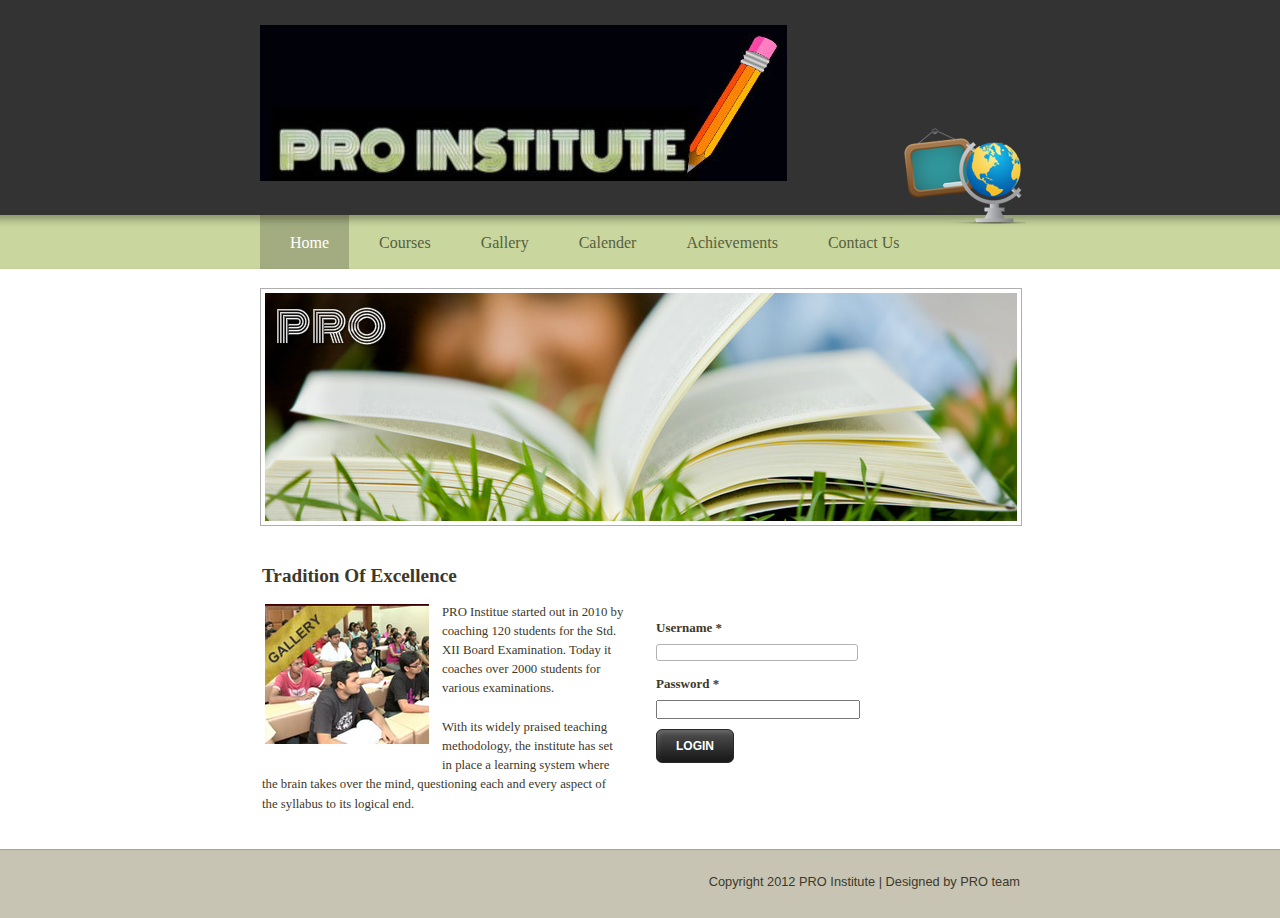
<file: PRO/index.html>
<!DOCTYPE html>
<html>
<head>
<title>PRO Institute - Home</title>

<meta http-equiv="Content-Type" content="text/html; charset=utf-8"/>

<link rel='stylesheet' type='text/css' href='http://cdn1.editmysite.com/editor/libraries/fancybox/fancybox.css?1349726287'></script>
<link rel='stylesheet' href='http://cdn1.editmysite.com/editor/images/common/common-v2.css?buildTime=1349726287' type='text/css' />
<link rel='stylesheet' type='text/css' href='files/main_style.css?1349729199' title='wsite-theme-css' />
<style type='text/css'>
#wsite-content div.paragraph, #wsite-content p, #wsite-content .product-block .product-title, #wsite-content .product-description, .blog-sidebar div.paragraph, .blog-sidebar p, .wsite-form-field label, .wsite-form-field label {}
#wsite-content h2, #wsite-content .product-long .product-title, #wsite-content .product-large .product-title, #wsite-content .product-small .product-title, .blog-sidebar h2 {}
#wsite-title{}
</style>
<style type='text/css'>
.wsite-header {
	background-image: url(uploads/1/3/9/3/13935928/header_images/1348942883.jpg) !important;
	background-position: 0 0 !important;
}
</style>
<script type='text/javascript'><!--
var STATIC_BASE = 'http://cdn1.editmysite.com/';
var STYLE_PREFIX = 'wsite';
//-->
</script>
<script type='text/javascript' src='https://ajax.googleapis.com/ajax/libs/jquery/1.7.2/jquery.min.js'></script>
<script type='text/javascript' src='http://cdn1.editmysite.com/editor/libraries/jquery_effects.js?1349726287'></script>
<script type='text/javascript' src='http://cdn1.editmysite.com/editor/libraries/fancybox/fancybox.min.js?1349726287'></script>
<script type='text/javascript' src='http://cdn1.editmysite.com/editor/images/common/utilities-jq.js?1349726287'></script>
<script type='text/javascript' src='http://cdn1.editmysite.com/editor/libraries/flyout_menus_jq.js?1349726287'></script>
<script type='text/javascript'><!--
var IS_ARCHIVE=1;
(function(jQuery){
function initFlyouts(){initPublishedFlyoutMenus([{"id":"756757160479977039","title":"Home","url":"index.html"},{"id":"104995124809686092","title":"Courses","url":"courses.html"},{"id":"830857762625900092","title":"Gallery","url":"gallery.html"},{"id":"606659361367116278","title":"Calender","url":"calender.html"},{"id":"830396505791146032","title":"Achievements","url":"achievements.html"},{"id":"191142817225846313","title":"Contact Us","url":"contact-us.html"}],'756757160479977039',"<li class='wsite-nav-more'><a href='#'>more...<\/a><\/li>",'active',false)}
if (jQuery) {
if (jQuery.browser.msie) window.onload = initFlyouts;
else jQuery(initFlyouts)
}else{
if (Prototype.Browser.IE) window.onload = initFlyouts;
else document.observe('dom:loaded', initFlyouts);
}
})(window._W && _W.jQuery)
//-->
</script>
</head>
<body class='wsite-theme-light tall-header-page wsite-page-index'>
<div id="header-wrapper">
	<div id="header-top">
		<div id="icon"></div>
		<table id="header">
			<tr>
				<td id="logo"><span class='wsite-logo'><a href=''><img src='uploads/1/3/9/3/13935928/logo.jpg' /></a></span></td>
				<td id="header-right">
					<table>
						<tr>
							<td class="phone-number"></td>
							<td class="social"></td>
						</tr>
					</table>
					<div class="search"></div>
				</td>
			</tr>
		</table>
	</div>
</div>
<div id="wrapper">
	<div id="content-wrapper">
		<div id="navigation">
			<ul><li id='active'><a href='index.html'>Home</a></li><li id='pg104995124809686092'><a href='courses.html'>Courses</a></li><li id='pg830857762625900092'><a href='gallery.html'>Gallery</a></li><li id='pg606659361367116278'><a href='calender.html'>Calender</a></li><li id='pg830396505791146032'><a href='achievements.html'>Achievements</a></li><li id='pg191142817225846313'><a href='contact-us.html'>Contact Us</a></li></ul>
		</div>
		<div class="clear"></div>
		<div id="banner">
			<div class="wsite-header"></div>
		</div>
		<div id="content">
			<div id='wsite-content' class='wsite-not-footer'>
<div><div class="wsite-multicol"><div class='wsite-multicol-table-wrap' style='margin:0 -15px'>
<table class='wsite-multicol-table'>
<tbody class='wsite-multicol-tbody'>
<tr class='wsite-multicol-tr'>
<td class='wsite-multicol-col' style='width:50%;padding:0 15px'>

<h2 style="text-align:left;">Tradition Of Excellence</h2>
<span class='imgPusher' style='float:left;height:0px'></span><span style='position:relative;float:left;z-index:10;;clear:left;margin-top:0px;*margin-top:0px'><a href='gallery.html'><img class="wsite-image galleryImageBorder" src="uploads/1/3/9/3/13935928/1792804.png?165" style="margin-top: 5px; margin-bottom: 10px; margin-left: 0px; margin-right: 10px; border-width:1px;padding:3px;" alt="Picture" /></a><div style="display: block; font-size: 90%; margin-top: -10px; margin-bottom: 10px; text-align: center;"></div></span>
<div class="paragraph" style="text-align:left;display:block;">PRO Institue started out in 2010 by coaching 120 students for the Std. XII Board Examination. Today it coaches over 2000 students for various examinations.&nbsp;<br /><br />With its widely praised teaching methodology, the institute has set in place a learning system where the brain takes over the mind, questioning each and every aspect of the syllabus to its logical end.<br /></div>
<hr style="clear:both;visibility:hidden;width:100%;"></hr>

</td>
<td class='wsite-multicol-col' style='width:50%;padding:0 15px'>

<div>
<form enctype="multipart/form-data" action="login.php" method="POST" id='123' >
<div><div class="wsite-form-field" style="margin:5px 0px 5px 0px;">
  <label class="wsite-form-label">Username <span class="form-required">*</span></label>
  <div class="wsite-form-input-container">
    <input class="wsite-form-input wsite-input" type="text" name="username" style="width:200px;" />
  </div>
  <div id="instructions-771454594432317429" class="wsite-form-instructions" style="display:none;"></div>
</div></div>

<div><div class="wsite-form-field" style="margin:0px 0px 5px 0px;">
  <label class="wsite-form-label" >Password <span class="form-required">*</span></label>
  <div class="wsite-form-input-container">
    <input class="textfield" type="password" name="password" style="width:200px;" />
  </div>
  <div id="instructions-875104842521451376" class="wsite-form-instructions" style="display:none;"></div>
</div></div>

<div style="text-align:left; margin-top:10px; margin-bottom:10px;">
  <input type="hidden" name="form_version" value="2" />
  <input type="hidden" name="wsite_approved" id="wsite-approved" value="approved" />
  <input type="hidden" name="ucfid" value="442456135643207371" />
  <input type='submit' style='position:absolute;top:0;left:-9999px;width:1px;height:1px' /><a class='wsite-button' onclick="document.getElementById('123').submit()"><span class='wsite-button-inner'>LOGIN</span></a>
</div>

</form>
</div>

</td>
</tr>
</tbody>
</table>
</div></div></div></div>

		</div>
	</div>
</div>
<div id="footer">
	<div id="footer-content"><div id="footer-content"> Copyright 2012 PRO Institute | Designed by PRO team </div></div>
</div>

</body>
</html>
</file>
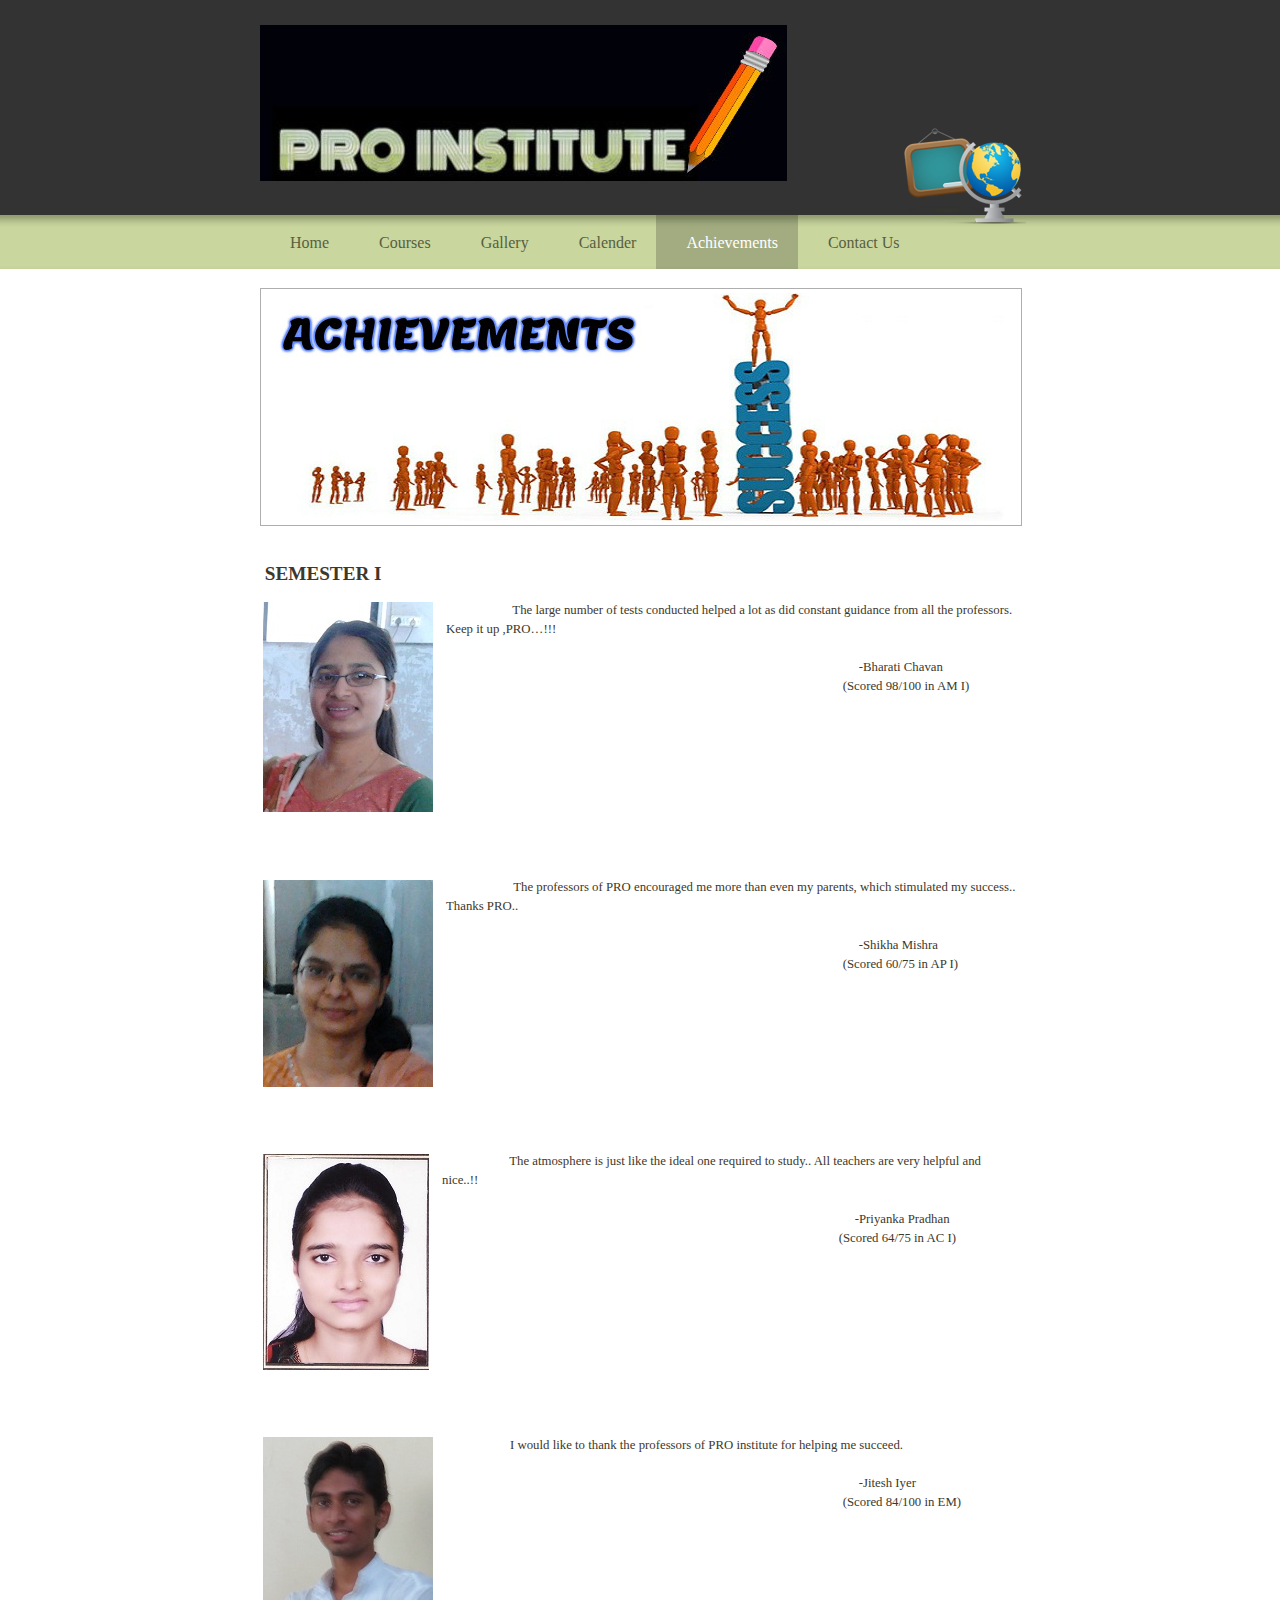
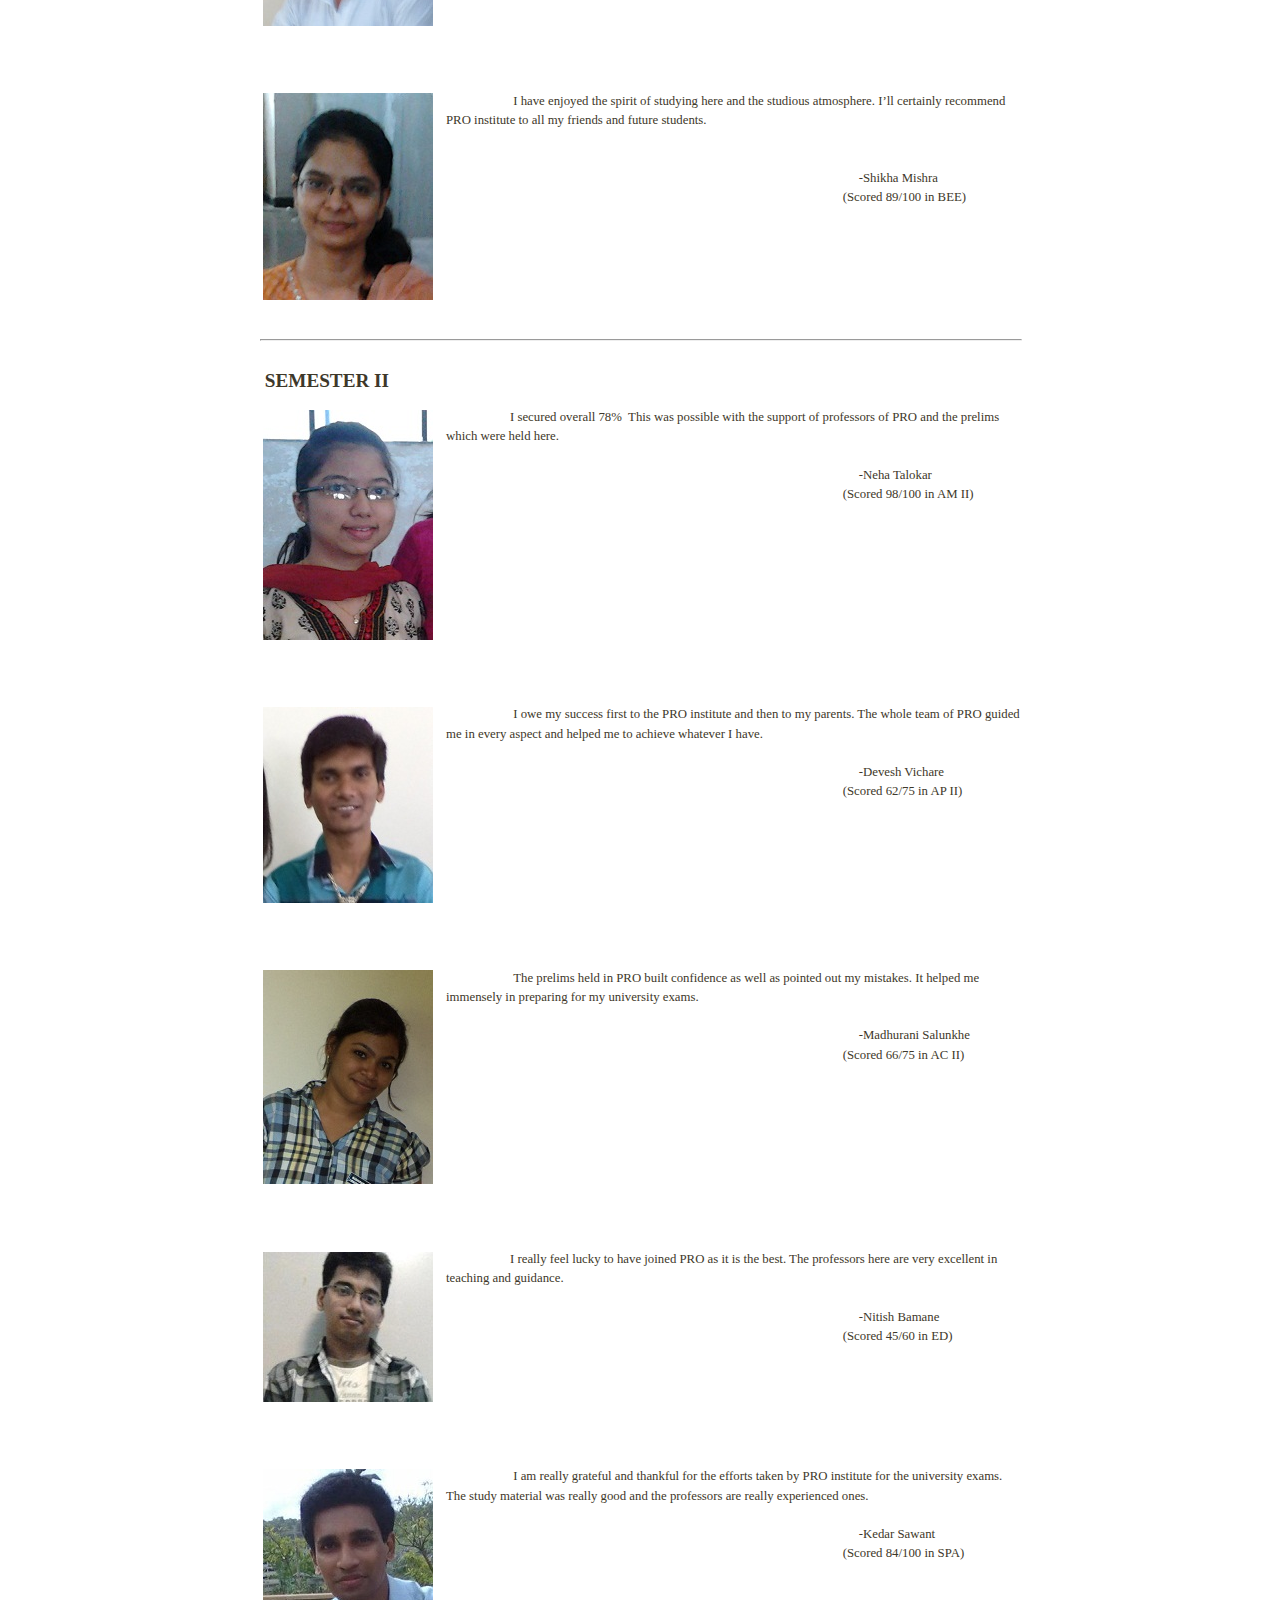
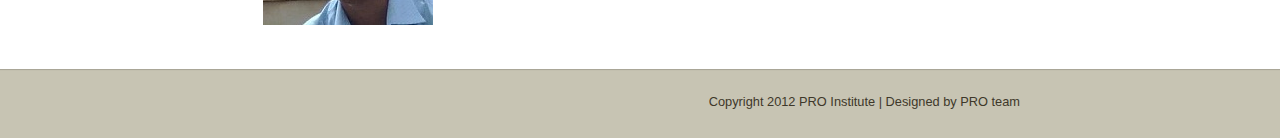
<file: PRO/achievements.html>
<!DOCTYPE html>
<html>
<head>
<title>Achievements - PRO Institute</title>

<meta http-equiv="Content-Type" content="text/html; charset=utf-8"/>

<link rel='stylesheet' type='text/css' href='http://cdn1.editmysite.com/editor/libraries/fancybox/fancybox.css?1349735617'></script>
<link rel='stylesheet' href='http://cdn1.editmysite.com/editor/images/common/common-v2.css?buildTime=1349735617' type='text/css' />
<link rel='stylesheet' type='text/css' href='files/main_style.css?1349893634' title='wsite-theme-css' />
<style type='text/css'>
#wsite-content div.paragraph, #wsite-content p, #wsite-content .product-block .product-title, #wsite-content .product-description, .blog-sidebar div.paragraph, .blog-sidebar p, .wsite-form-field label, .wsite-form-field label {}
#wsite-content h2, #wsite-content .product-long .product-title, #wsite-content .product-large .product-title, #wsite-content .product-small .product-title, .blog-sidebar h2 {}
#wsite-title{}
</style>
<style type='text/css'>
.wsite-header {
	background-image: url(uploads/1/3/9/3/13935928/header_images/1349506870.jpg) !important;
	background-position: 0 0 !important;
}
</style>
<script type='text/javascript'><!--
var STATIC_BASE = 'http://cdn1.editmysite.com/';
var STYLE_PREFIX = 'wsite';
//-->
</script>
<script type='text/javascript' src='https://ajax.googleapis.com/ajax/libs/jquery/1.7.2/jquery.min.js'></script>
<script type='text/javascript' src='http://cdn1.editmysite.com/editor/libraries/jquery_effects.js?1349735617'></script>
<script type='text/javascript' src='http://cdn1.editmysite.com/editor/libraries/fancybox/fancybox.min.js?1349735617'></script>
<script type='text/javascript' src='http://cdn1.editmysite.com/editor/images/common/utilities-jq.js?1349735617'></script>
<script type='text/javascript' src='http://cdn1.editmysite.com/editor/libraries/flyout_menus_jq.js?1349735617'></script>
<script type='text/javascript'><!--
var IS_ARCHIVE=1;
(function(jQuery){
function initFlyouts(){initPublishedFlyoutMenus([{"id":"756757160479977039","title":"Home","url":"index.html"},{"id":"104995124809686092","title":"Courses","url":"courses.html"},{"id":"830857762625900092","title":"Gallery","url":"gallery.html"},{"id":"606659361367116278","title":"Calender","url":"calender.html"},{"id":"830396505791146032","title":"Achievements","url":"achievements.html"},{"id":"191142817225846313","title":"Contact Us","url":"contact-us.html"}],'830396505791146032',"<li class='wsite-nav-more'><a href='#'>more...<\/a><\/li>",'active',false)}
if (jQuery) {
if (jQuery.browser.msie) window.onload = initFlyouts;
else jQuery(initFlyouts)
}else{
if (Prototype.Browser.IE) window.onload = initFlyouts;
else document.observe('dom:loaded', initFlyouts);
}
})(window._W && _W.jQuery)
//-->
</script>
</head>
<body class='wsite-theme-light tall-header-page wsite-page-achievements'>
<div id="header-wrapper">
	<div id="header-top">
		<div id="icon"></div>
		<table id="header">
			<tr>
				<td id="logo"><span class='wsite-logo'><a href=''><img src='uploads/1/3/9/3/13935928/logo.jpg' /></a></span></td>
				<td id="header-right">
					<table>
						<tr>
							<td class="phone-number"></td>
							<td class="social"></td>
						</tr>
					</table>
					<div class="search"></div>
				</td>
			</tr>
		</table>
	</div>
</div>
<div id="wrapper">
	<div id="content-wrapper">
		<div id="navigation">
			<ul><li id='pg756757160479977039'><a href='index.html'>Home</a></li><li id='pg104995124809686092'><a href='courses.html'>Courses</a></li><li id='pg830857762625900092'><a href='gallery.html'>Gallery</a></li><li id='pg606659361367116278'><a href='calender.html'>Calender</a></li><li id='active'><a href='achievements.html'>Achievements</a></li><li id='pg191142817225846313'><a href='contact-us.html'>Contact Us</a></li></ul>
		</div>
		<div class="clear"></div>
		<div id="banner">
			<div class="wsite-header"></div>
		</div>
		<div id="content">
			<div id='wsite-content' class='wsite-not-footer'>
<h2 style="text-align:left;">&nbsp;SEMESTER I</h2>
<span class='imgPusher' style='float:left;height:0px'></span><span style='position:relative;float:left;z-index:10;;clear:left;margin-top:0px;*margin-top:0px'><a><img class="wsite-image galleryImageBorder" src="uploads/1/3/9/3/13935928/bharti.jpg" style="margin-top: 5px; margin-bottom: 10px; margin-left: 0px; margin-right: 10px; border-width:1px;padding:3px;" alt="Picture" /></a><div style="display: block; font-size: 90%; margin-top: -10px; margin-bottom: 10px; text-align: center;"></div></span>
<div class="paragraph" style="text-align:left;display:block;">&nbsp; &nbsp; &nbsp; &nbsp; &nbsp; &nbsp; &nbsp; &nbsp; &nbsp; &nbsp; <span style="text-indent: -18pt; "><span style="font-size: 7pt; line-height: normal; font-family: 'Times New Roman'; ">&nbsp;</span></span><span style="text-indent: -18pt; ">The large number of tests
conducted helped a lot as did constant guidance from all the professors. Keep
it up ,PRO&hellip;!!!</span><br /><br />&nbsp; &nbsp; &nbsp; &nbsp; &nbsp; &nbsp; &nbsp; &nbsp; &nbsp; &nbsp; &nbsp; &nbsp; &nbsp; &nbsp; &nbsp; &nbsp; &nbsp; &nbsp; &nbsp; &nbsp; &nbsp; &nbsp; &nbsp; &nbsp; &nbsp; &nbsp; &nbsp; &nbsp; &nbsp; &nbsp; &nbsp; &nbsp; &nbsp; &nbsp; &nbsp; &nbsp; &nbsp; &nbsp; &nbsp; &nbsp; &nbsp; &nbsp; &nbsp; &nbsp; &nbsp; &nbsp; &nbsp; &nbsp; &nbsp; &nbsp; &nbsp; &nbsp; &nbsp; &nbsp; &nbsp; &nbsp; &nbsp; &nbsp; &nbsp; &nbsp; &nbsp; &nbsp; &nbsp; &nbsp; &nbsp;-Bharati Chavan<br />&nbsp; &nbsp; &nbsp; &nbsp; &nbsp; &nbsp; &nbsp; &nbsp; &nbsp; &nbsp; &nbsp; &nbsp; &nbsp; &nbsp; &nbsp; &nbsp; &nbsp; &nbsp; &nbsp; &nbsp; &nbsp; &nbsp; &nbsp; &nbsp; &nbsp; &nbsp; &nbsp; &nbsp; &nbsp; &nbsp; &nbsp; &nbsp; &nbsp; &nbsp; &nbsp; &nbsp; &nbsp; &nbsp; &nbsp; &nbsp; &nbsp; &nbsp; &nbsp; &nbsp; &nbsp; &nbsp; &nbsp; &nbsp; &nbsp; &nbsp; &nbsp; &nbsp; &nbsp; &nbsp; &nbsp; &nbsp; &nbsp; &nbsp; &nbsp; &nbsp; &nbsp; &nbsp; (Scored 98/100 in AM I)<br /><span></span><br /><span></span><br /><span></span></div>
<hr style="clear:both;visibility:hidden;width:100%;"></hr>

<h2 style="text-align:left;"><br></h2>
<span class='imgPusher' style='float:left;height:0px'></span><span style='position:relative;float:left;z-index:10;;clear:left;margin-top:0px;*margin-top:0px'><a><img class="wsite-image galleryImageBorder" src="uploads/1/3/9/3/13935928/shikha.jpg" style="margin-top: 5px; margin-bottom: 10px; margin-left: 0px; margin-right: 10px; border-width:1px;padding:3px;" alt="Picture" /></a><div style="display: block; font-size: 90%; margin-top: -10px; margin-bottom: 10px; text-align: center;"></div></span>
<div class="paragraph" style="text-align:left;display:block;">&nbsp; &nbsp; &nbsp; &nbsp; &nbsp; &nbsp; &nbsp; &nbsp; &nbsp; &nbsp; &nbsp;<span style="text-indent: -18pt; ">The professors of PRO
encouraged me more than even my parents, which stimulated my success.. Thanks
PRO..</span><br /><br /><span style=""></span>&nbsp; &nbsp; &nbsp; &nbsp; &nbsp; &nbsp; &nbsp; &nbsp; &nbsp; &nbsp; &nbsp; &nbsp; &nbsp; &nbsp; &nbsp; &nbsp; &nbsp; &nbsp; &nbsp; &nbsp; &nbsp; &nbsp; &nbsp; &nbsp; &nbsp; &nbsp; &nbsp; &nbsp; &nbsp; &nbsp; &nbsp; &nbsp; &nbsp; &nbsp; &nbsp; &nbsp; &nbsp; &nbsp; &nbsp; &nbsp; &nbsp; &nbsp; &nbsp; &nbsp; &nbsp; &nbsp; &nbsp; &nbsp; &nbsp; &nbsp; &nbsp; &nbsp; &nbsp; &nbsp; &nbsp; &nbsp; &nbsp; &nbsp; &nbsp; &nbsp; &nbsp; &nbsp; &nbsp; &nbsp; &nbsp;-Shikha Mishra<br />&nbsp; &nbsp; &nbsp; &nbsp; &nbsp; &nbsp; &nbsp; &nbsp; &nbsp; &nbsp; &nbsp; &nbsp; &nbsp; &nbsp; &nbsp; &nbsp; &nbsp; &nbsp; &nbsp; &nbsp; &nbsp; &nbsp; &nbsp; &nbsp; &nbsp; &nbsp; &nbsp; &nbsp; &nbsp; &nbsp; &nbsp; &nbsp; &nbsp; &nbsp; &nbsp; &nbsp; &nbsp; &nbsp; &nbsp; &nbsp; &nbsp; &nbsp; &nbsp; &nbsp; &nbsp; &nbsp; &nbsp; &nbsp; &nbsp; &nbsp; &nbsp; &nbsp; &nbsp; &nbsp; &nbsp; &nbsp; &nbsp; &nbsp; &nbsp; &nbsp; &nbsp; &nbsp; (Scored 60/75 in AP I)<br /></div>
<hr style="clear:both;visibility:hidden;width:100%;"></hr>

<h2 style="text-align:left;">&nbsp;</h2>
<span class='imgPusher' style='float:left;height:0px'></span><span style='position:relative;float:left;z-index:10;;clear:left;margin-top:0px;*margin-top:0px'><a><img class="wsite-image galleryImageBorder" src="uploads/1/3/9/3/13935928/priyanka.jpg" style="margin-top: 5px; margin-bottom: 10px; margin-left: 0px; margin-right: 10px; border-width:1px;padding:3px;" alt="Picture" /></a><div style="display: block; font-size: 90%; margin-top: -10px; margin-bottom: 10px; text-align: center;"></div></span>
<div class="paragraph" style="text-align:left;display:block;">&nbsp; &nbsp; &nbsp; &nbsp; &nbsp; &nbsp; &nbsp; &nbsp; &nbsp; &nbsp; &nbsp;The atmosphere
is just like the ideal one required to study.. All teachers are very helpful
and nice..!!<br /><span style=""></span><br />&nbsp; &nbsp; &nbsp; &nbsp; &nbsp; &nbsp; &nbsp; &nbsp; &nbsp; &nbsp; &nbsp; &nbsp; &nbsp; &nbsp; &nbsp; &nbsp; &nbsp; &nbsp; &nbsp; &nbsp; &nbsp; &nbsp; &nbsp; &nbsp; &nbsp; &nbsp; &nbsp; &nbsp; &nbsp; &nbsp; &nbsp; &nbsp; &nbsp; &nbsp; &nbsp; &nbsp; &nbsp; &nbsp; &nbsp; &nbsp; &nbsp; &nbsp; &nbsp; &nbsp; &nbsp; &nbsp; &nbsp; &nbsp; &nbsp; &nbsp; &nbsp; &nbsp; &nbsp; &nbsp; &nbsp; &nbsp; &nbsp; &nbsp; &nbsp; &nbsp; &nbsp; &nbsp; &nbsp; &nbsp; &nbsp;-Priyanka Pradhan<br />&nbsp; &nbsp; &nbsp; &nbsp; &nbsp; &nbsp; &nbsp; &nbsp; &nbsp; &nbsp; &nbsp; &nbsp; &nbsp; &nbsp; &nbsp; &nbsp; &nbsp; &nbsp; &nbsp; &nbsp; &nbsp; &nbsp; &nbsp; &nbsp; &nbsp; &nbsp; &nbsp; &nbsp; &nbsp; &nbsp; &nbsp; &nbsp; &nbsp; &nbsp; &nbsp; &nbsp; &nbsp; &nbsp; &nbsp; &nbsp; &nbsp; &nbsp; &nbsp; &nbsp; &nbsp; &nbsp; &nbsp; &nbsp; &nbsp; &nbsp; &nbsp; &nbsp; &nbsp; &nbsp; &nbsp; &nbsp; &nbsp; &nbsp; &nbsp; &nbsp; &nbsp; &nbsp; (Scored 64/75 in AC I)<br /></div>
<hr style="clear:both;visibility:hidden;width:100%;"></hr>

<h2 style="text-align:left;">&nbsp;</h2>
<span class='imgPusher' style='float:left;height:0px'></span><span style='position:relative;float:left;z-index:10;;clear:left;margin-top:0px;*margin-top:0px'><a><img class="wsite-image galleryImageBorder" src="uploads/1/3/9/3/13935928/jithesh.jpg" style="margin-top: 5px; margin-bottom: 10px; margin-left: 0px; margin-right: 10px; border-width:1px;padding:3px;" alt="Picture" /></a><div style="display: block; font-size: 90%; margin-top: -10px; margin-bottom: 10px; text-align: center;"></div></span>
<div class="paragraph" style="text-align:left;display:block;">&nbsp; &nbsp; &nbsp; &nbsp; &nbsp; &nbsp; &nbsp; &nbsp; &nbsp; &nbsp;&nbsp;I would like to
thank the professors of PRO institute for helping me succeed.<br /><span style=""></span><br />&nbsp; &nbsp; &nbsp; &nbsp; &nbsp; &nbsp; &nbsp; &nbsp; &nbsp; &nbsp; &nbsp; &nbsp; &nbsp; &nbsp; &nbsp; &nbsp; &nbsp; &nbsp; &nbsp; &nbsp; &nbsp; &nbsp; &nbsp; &nbsp; &nbsp; &nbsp; &nbsp; &nbsp; &nbsp; &nbsp; &nbsp; &nbsp; &nbsp; &nbsp; &nbsp; &nbsp; &nbsp; &nbsp; &nbsp; &nbsp; &nbsp; &nbsp; &nbsp; &nbsp; &nbsp; &nbsp; &nbsp; &nbsp; &nbsp; &nbsp; &nbsp; &nbsp; &nbsp; &nbsp; &nbsp; &nbsp; &nbsp; &nbsp; &nbsp; &nbsp; &nbsp; &nbsp; &nbsp; &nbsp; &nbsp;-Jitesh Iyer<br />&nbsp; &nbsp; &nbsp; &nbsp; &nbsp; &nbsp; &nbsp; &nbsp; &nbsp; &nbsp; &nbsp; &nbsp; &nbsp; &nbsp; &nbsp; &nbsp; &nbsp; &nbsp; &nbsp; &nbsp; &nbsp; &nbsp; &nbsp; &nbsp; &nbsp; &nbsp; &nbsp; &nbsp; &nbsp; &nbsp; &nbsp; &nbsp; &nbsp; &nbsp; &nbsp; &nbsp; &nbsp; &nbsp; &nbsp; &nbsp; &nbsp; &nbsp; &nbsp; &nbsp; &nbsp; &nbsp; &nbsp; &nbsp; &nbsp; &nbsp; &nbsp; &nbsp; &nbsp; &nbsp; &nbsp; &nbsp; &nbsp; &nbsp; &nbsp; &nbsp; &nbsp; &nbsp; (Scored 84/100 in EM)<br /></div>
<hr style="clear:both;visibility:hidden;width:100%;"></hr>

<h2 style="text-align:left;">&nbsp;</h2>
<span class='imgPusher' style='float:left;height:0px'></span><span style='position:relative;float:left;z-index:10;;clear:left;margin-top:0px;*margin-top:0px'><a><img class="wsite-image galleryImageBorder" src="uploads/1/3/9/3/13935928/shikha.jpg" style="margin-top: 5px; margin-bottom: 10px; margin-left: 0px; margin-right: 10px; border-width:1px;padding:3px;" alt="Picture" /></a><div style="display: block; font-size: 90%; margin-top: -10px; margin-bottom: 10px; text-align: center;"></div></span>
<div class="paragraph" style="text-align:left;display:block;">&nbsp; &nbsp; &nbsp; &nbsp; &nbsp; &nbsp; &nbsp; &nbsp; &nbsp; &nbsp; &nbsp;I have enjoyed
the spirit of studying here and the studious atmosphere. I&rsquo;ll certainly
recommend PRO institute to all my friends and future students.<span style="display:none;"></span><span></span><br /><span></span><br /><span></span><br />&nbsp; &nbsp; &nbsp; &nbsp; &nbsp; &nbsp; &nbsp; &nbsp; &nbsp; &nbsp; &nbsp; &nbsp; &nbsp; &nbsp; &nbsp; &nbsp; &nbsp; &nbsp; &nbsp; &nbsp; &nbsp; &nbsp; &nbsp; &nbsp; &nbsp; &nbsp; &nbsp; &nbsp; &nbsp; &nbsp; &nbsp; &nbsp; &nbsp; &nbsp; &nbsp; &nbsp; &nbsp; &nbsp; &nbsp; &nbsp; &nbsp; &nbsp; &nbsp; &nbsp; &nbsp; &nbsp; &nbsp; &nbsp; &nbsp; &nbsp; &nbsp; &nbsp; &nbsp; &nbsp; &nbsp; &nbsp; &nbsp; &nbsp; &nbsp; &nbsp; &nbsp; &nbsp; &nbsp; &nbsp; &nbsp;-Shikha Mishra<br />&nbsp; &nbsp; &nbsp; &nbsp; &nbsp; &nbsp; &nbsp; &nbsp; &nbsp; &nbsp; &nbsp; &nbsp; &nbsp; &nbsp; &nbsp; &nbsp; &nbsp; &nbsp; &nbsp; &nbsp; &nbsp; &nbsp; &nbsp; &nbsp; &nbsp; &nbsp; &nbsp; &nbsp; &nbsp; &nbsp; &nbsp; &nbsp; &nbsp; &nbsp; &nbsp; &nbsp; &nbsp; &nbsp; &nbsp; &nbsp; &nbsp; &nbsp; &nbsp; &nbsp; &nbsp; &nbsp; &nbsp; &nbsp; &nbsp; &nbsp; &nbsp; &nbsp; &nbsp; &nbsp; &nbsp; &nbsp; &nbsp; &nbsp; &nbsp; &nbsp; &nbsp; &nbsp; (Scored 89/100 in BEE)<br /></div>
<hr style="clear:both;visibility:hidden;width:100%;"></hr>

<div><div style="height: 20px; overflow: hidden; width: 100%;"></div>
<hr class="styled-hr" style="width:100%;"></hr>
<div style="height: 20px; overflow: hidden; width: 100%;"></div></div>

<h2 style="text-align:left;">&nbsp;SEMESTER II</h2>
<span class='imgPusher' style='float:left;height:0px'></span><span style='position:relative;float:left;z-index:10;;clear:left;margin-top:0px;*margin-top:0px'><a><img class="wsite-image galleryImageBorder" src="uploads/1/3/9/3/13935928/neha.jpg" style="margin-top: 5px; margin-bottom: 10px; margin-left: 0px; margin-right: 10px; border-width:1px;padding:3px;" alt="Picture" /></a><div style="display: block; font-size: 90%; margin-top: -10px; margin-bottom: 10px; text-align: center;"></div></span>
<div class="paragraph" style="text-align:left;display:block;">&nbsp; &nbsp; &nbsp; &nbsp; &nbsp; &nbsp; &nbsp; &nbsp; &nbsp; &nbsp;&nbsp;I secured
overall 78%&nbsp; This was possible with the
support of professors of PRO and the prelims which were held here.<br /><span style=""></span><br />&nbsp; &nbsp; &nbsp; &nbsp; &nbsp; &nbsp; &nbsp; &nbsp; &nbsp; &nbsp; &nbsp; &nbsp; &nbsp; &nbsp; &nbsp; &nbsp; &nbsp; &nbsp; &nbsp; &nbsp; &nbsp; &nbsp; &nbsp; &nbsp; &nbsp; &nbsp; &nbsp; &nbsp; &nbsp; &nbsp; &nbsp; &nbsp; &nbsp; &nbsp; &nbsp; &nbsp; &nbsp; &nbsp; &nbsp; &nbsp; &nbsp; &nbsp; &nbsp; &nbsp; &nbsp; &nbsp; &nbsp; &nbsp; &nbsp; &nbsp; &nbsp; &nbsp; &nbsp; &nbsp; &nbsp; &nbsp; &nbsp; &nbsp; &nbsp; &nbsp; &nbsp; &nbsp; &nbsp; &nbsp; &nbsp;-Neha Talokar<br />&nbsp; &nbsp; &nbsp; &nbsp; &nbsp; &nbsp; &nbsp; &nbsp; &nbsp; &nbsp; &nbsp; &nbsp; &nbsp; &nbsp; &nbsp; &nbsp; &nbsp; &nbsp; &nbsp; &nbsp; &nbsp; &nbsp; &nbsp; &nbsp; &nbsp; &nbsp; &nbsp; &nbsp; &nbsp; &nbsp; &nbsp; &nbsp; &nbsp; &nbsp; &nbsp; &nbsp; &nbsp; &nbsp; &nbsp; &nbsp; &nbsp; &nbsp; &nbsp; &nbsp; &nbsp; &nbsp; &nbsp; &nbsp; &nbsp; &nbsp; &nbsp; &nbsp; &nbsp; &nbsp; &nbsp; &nbsp; &nbsp; &nbsp; &nbsp; &nbsp; &nbsp; &nbsp; (Scored 98/100 in AM II)<br /></div>
<hr style="clear:both;visibility:hidden;width:100%;"></hr>

<h2 style="text-align:left;">&nbsp;</h2>
<span class='imgPusher' style='float:left;height:0px'></span><span style='position:relative;float:left;z-index:10;;clear:left;margin-top:0px;*margin-top:0px'><a><img class="wsite-image galleryImageBorder" src="uploads/1/3/9/3/13935928/devesh.jpg" style="margin-top: 5px; margin-bottom: 10px; margin-left: 0px; margin-right: 10px; border-width:1px;padding:3px;" alt="Picture" /></a><div style="display: block; font-size: 90%; margin-top: -10px; margin-bottom: 10px; text-align: center;"></div></span>
<div class="paragraph" style="text-align:left;display:block;">&nbsp; &nbsp; &nbsp; &nbsp; &nbsp; &nbsp; &nbsp; &nbsp; &nbsp; &nbsp; &nbsp;I owe my success first to the PRO institute and then to my parents. The whole team of PRO guided me in every aspect and helped me to achieve whatever I have.<br /><br />&nbsp; &nbsp; &nbsp; &nbsp; &nbsp; &nbsp; &nbsp; &nbsp; &nbsp; &nbsp; &nbsp; &nbsp; &nbsp; &nbsp; &nbsp; &nbsp; &nbsp; &nbsp; &nbsp; &nbsp; &nbsp; &nbsp; &nbsp; &nbsp; &nbsp; &nbsp; &nbsp; &nbsp; &nbsp; &nbsp; &nbsp; &nbsp; &nbsp; &nbsp; &nbsp; &nbsp; &nbsp; &nbsp; &nbsp; &nbsp; &nbsp; &nbsp; &nbsp; &nbsp; &nbsp; &nbsp; &nbsp; &nbsp; &nbsp; &nbsp; &nbsp; &nbsp; &nbsp; &nbsp; &nbsp; &nbsp; &nbsp; &nbsp; &nbsp; &nbsp; &nbsp; &nbsp; &nbsp; &nbsp; &nbsp;-Devesh Vichare<br />&nbsp; &nbsp; &nbsp; &nbsp; &nbsp; &nbsp; &nbsp; &nbsp; &nbsp; &nbsp; &nbsp; &nbsp; &nbsp; &nbsp; &nbsp; &nbsp; &nbsp; &nbsp; &nbsp; &nbsp; &nbsp; &nbsp; &nbsp; &nbsp; &nbsp; &nbsp; &nbsp; &nbsp; &nbsp; &nbsp; &nbsp; &nbsp; &nbsp; &nbsp; &nbsp; &nbsp; &nbsp; &nbsp; &nbsp; &nbsp; &nbsp; &nbsp; &nbsp; &nbsp; &nbsp; &nbsp; &nbsp; &nbsp; &nbsp; &nbsp; &nbsp; &nbsp; &nbsp; &nbsp; &nbsp; &nbsp; &nbsp; &nbsp; &nbsp; &nbsp; &nbsp; &nbsp; (Scored 62/75 in AP II)<br /></div>
<hr style="clear:both;visibility:hidden;width:100%;"></hr>

<h2 style="text-align:left;">&nbsp;&nbsp;</h2>
<span class='imgPusher' style='float:left;height:0px'></span><span style='position:relative;float:left;z-index:10;;clear:left;margin-top:0px;*margin-top:0px'><a><img class="wsite-image galleryImageBorder" src="uploads/1/3/9/3/13935928/madhu.jpg" style="margin-top: 5px; margin-bottom: 10px; margin-left: 0px; margin-right: 10px; border-width:1px;padding:3px;" alt="Picture" /></a><div style="display: block; font-size: 90%; margin-top: -10px; margin-bottom: 10px; text-align: center;"></div></span>
<div class="paragraph" style="text-align:left;display:block;">&nbsp; &nbsp; &nbsp; &nbsp; &nbsp; &nbsp; &nbsp; &nbsp; &nbsp; &nbsp; &nbsp;The prelims held
in PRO built confidence as well as pointed out my mistakes. It helped me
immensely in preparing for my university exams.<br /><span style=""></span><br />&nbsp; &nbsp; &nbsp; &nbsp; &nbsp; &nbsp; &nbsp; &nbsp; &nbsp; &nbsp; &nbsp; &nbsp; &nbsp; &nbsp; &nbsp; &nbsp; &nbsp; &nbsp; &nbsp; &nbsp; &nbsp; &nbsp; &nbsp; &nbsp; &nbsp; &nbsp; &nbsp; &nbsp; &nbsp; &nbsp; &nbsp; &nbsp; &nbsp; &nbsp; &nbsp; &nbsp; &nbsp; &nbsp; &nbsp; &nbsp; &nbsp; &nbsp; &nbsp; &nbsp; &nbsp; &nbsp; &nbsp; &nbsp; &nbsp; &nbsp; &nbsp; &nbsp; &nbsp; &nbsp; &nbsp; &nbsp; &nbsp; &nbsp; &nbsp; &nbsp; &nbsp; &nbsp; &nbsp; &nbsp; &nbsp;-Madhurani Salunkhe<br />&nbsp; &nbsp; &nbsp; &nbsp; &nbsp; &nbsp; &nbsp; &nbsp; &nbsp; &nbsp; &nbsp; &nbsp; &nbsp; &nbsp; &nbsp; &nbsp; &nbsp; &nbsp; &nbsp; &nbsp; &nbsp; &nbsp; &nbsp; &nbsp; &nbsp; &nbsp; &nbsp; &nbsp; &nbsp; &nbsp; &nbsp; &nbsp; &nbsp; &nbsp; &nbsp; &nbsp; &nbsp; &nbsp; &nbsp; &nbsp; &nbsp; &nbsp; &nbsp; &nbsp; &nbsp; &nbsp; &nbsp; &nbsp; &nbsp; &nbsp; &nbsp; &nbsp; &nbsp; &nbsp; &nbsp; &nbsp; &nbsp; &nbsp; &nbsp; &nbsp; &nbsp; &nbsp; (Scored 66/75 in AC II)<br /></div>
<hr style="clear:both;visibility:hidden;width:100%;"></hr>

<h2 style="text-align:left;">&nbsp;</h2>
<span class='imgPusher' style='float:left;height:0px'></span><span style='position:relative;float:left;z-index:10;;clear:left;margin-top:0px;*margin-top:0px'><a><img class="wsite-image galleryImageBorder" src="uploads/1/3/9/3/13935928/nitish.jpg" style="margin-top: 5px; margin-bottom: 10px; margin-left: 0px; margin-right: 10px; border-width:1px;padding:3px;" alt="Picture" /></a><div style="display: block; font-size: 90%; margin-top: -10px; margin-bottom: 10px; text-align: center;"></div></span>
<div class="paragraph" style="text-align:left;display:block;">&nbsp; &nbsp; &nbsp; &nbsp; &nbsp; &nbsp; &nbsp; &nbsp; &nbsp; &nbsp;&nbsp;I really feel
lucky to have joined PRO as it is the best. The professors here are very
excellent in teaching and guidance.<br /><span style=""></span><br />&nbsp; &nbsp; &nbsp; &nbsp; &nbsp; &nbsp; &nbsp; &nbsp; &nbsp; &nbsp; &nbsp; &nbsp; &nbsp; &nbsp; &nbsp; &nbsp; &nbsp; &nbsp; &nbsp; &nbsp; &nbsp; &nbsp; &nbsp; &nbsp; &nbsp; &nbsp; &nbsp; &nbsp; &nbsp; &nbsp; &nbsp; &nbsp; &nbsp; &nbsp; &nbsp; &nbsp; &nbsp; &nbsp; &nbsp; &nbsp; &nbsp; &nbsp; &nbsp; &nbsp; &nbsp; &nbsp; &nbsp; &nbsp; &nbsp; &nbsp; &nbsp; &nbsp; &nbsp; &nbsp; &nbsp; &nbsp; &nbsp; &nbsp; &nbsp; &nbsp; &nbsp; &nbsp; &nbsp; &nbsp; &nbsp;-Nitish Bamane<br />&nbsp; &nbsp; &nbsp; &nbsp; &nbsp; &nbsp; &nbsp; &nbsp; &nbsp; &nbsp; &nbsp; &nbsp; &nbsp; &nbsp; &nbsp; &nbsp; &nbsp; &nbsp; &nbsp; &nbsp; &nbsp; &nbsp; &nbsp; &nbsp; &nbsp; &nbsp; &nbsp; &nbsp; &nbsp; &nbsp; &nbsp; &nbsp; &nbsp; &nbsp; &nbsp; &nbsp; &nbsp; &nbsp; &nbsp; &nbsp; &nbsp; &nbsp; &nbsp; &nbsp; &nbsp; &nbsp; &nbsp; &nbsp; &nbsp; &nbsp; &nbsp; &nbsp; &nbsp; &nbsp; &nbsp; &nbsp; &nbsp; &nbsp; &nbsp; &nbsp; &nbsp; &nbsp; (Scored 45/60 in ED)<br /></div>
<hr style="clear:both;visibility:hidden;width:100%;"></hr>

<h2 style="text-align:left;">&nbsp;</h2>
<span class='imgPusher' style='float:left;height:0px'></span><span style='position:relative;float:left;z-index:10;;clear:left;margin-top:0px;*margin-top:0px'><a><img class="wsite-image galleryImageBorder" src="uploads/1/3/9/3/13935928/kedar.jpg" style="margin-top: 5px; margin-bottom: 10px; margin-left: 0px; margin-right: 10px; border-width:1px;padding:3px;" alt="Picture" /></a><div style="display: block; font-size: 90%; margin-top: -10px; margin-bottom: 10px; text-align: center;"></div></span>
<div class="paragraph" style="text-align:left;display:block;">&nbsp; &nbsp; &nbsp; &nbsp; &nbsp; &nbsp; &nbsp; &nbsp; &nbsp; &nbsp; &nbsp;I am really
grateful and thankful for the efforts taken by PRO institute for the university
exams. The study material was really good and the professors are really
experienced ones.<br /><br />&nbsp; &nbsp; &nbsp; &nbsp; &nbsp; &nbsp; &nbsp; &nbsp; &nbsp; &nbsp; &nbsp; &nbsp; &nbsp; &nbsp; &nbsp; &nbsp; &nbsp; &nbsp; &nbsp; &nbsp; &nbsp; &nbsp; &nbsp; &nbsp; &nbsp; &nbsp; &nbsp; &nbsp; &nbsp; &nbsp; &nbsp; &nbsp; &nbsp; &nbsp; &nbsp; &nbsp; &nbsp; &nbsp; &nbsp; &nbsp; &nbsp; &nbsp; &nbsp; &nbsp; &nbsp; &nbsp; &nbsp; &nbsp; &nbsp; &nbsp; &nbsp; &nbsp; &nbsp; &nbsp; &nbsp; &nbsp; &nbsp; &nbsp; &nbsp; &nbsp; &nbsp; &nbsp; &nbsp; &nbsp; &nbsp;-Kedar Sawant<br />&nbsp; &nbsp; &nbsp; &nbsp; &nbsp; &nbsp; &nbsp; &nbsp; &nbsp; &nbsp; &nbsp; &nbsp; &nbsp; &nbsp; &nbsp; &nbsp; &nbsp; &nbsp; &nbsp; &nbsp; &nbsp; &nbsp; &nbsp; &nbsp; &nbsp; &nbsp; &nbsp; &nbsp; &nbsp; &nbsp; &nbsp; &nbsp; &nbsp; &nbsp; &nbsp; &nbsp; &nbsp; &nbsp; &nbsp; &nbsp; &nbsp; &nbsp; &nbsp; &nbsp; &nbsp; &nbsp; &nbsp; &nbsp; &nbsp; &nbsp; &nbsp; &nbsp; &nbsp; &nbsp; &nbsp; &nbsp; &nbsp; &nbsp; &nbsp; &nbsp; &nbsp; &nbsp; (Scored 84/100 in SPA)<br /></div>
<hr style="clear:both;visibility:hidden;width:100%;"></hr></div>

		</div>
	</div>
</div>
<div id="footer">
	<div id="footer-content"><div id="footer-content"> Copyright 2012 PRO Institute | Designed by PRO team </div></div>
</div>

</body>
</html>
</file>
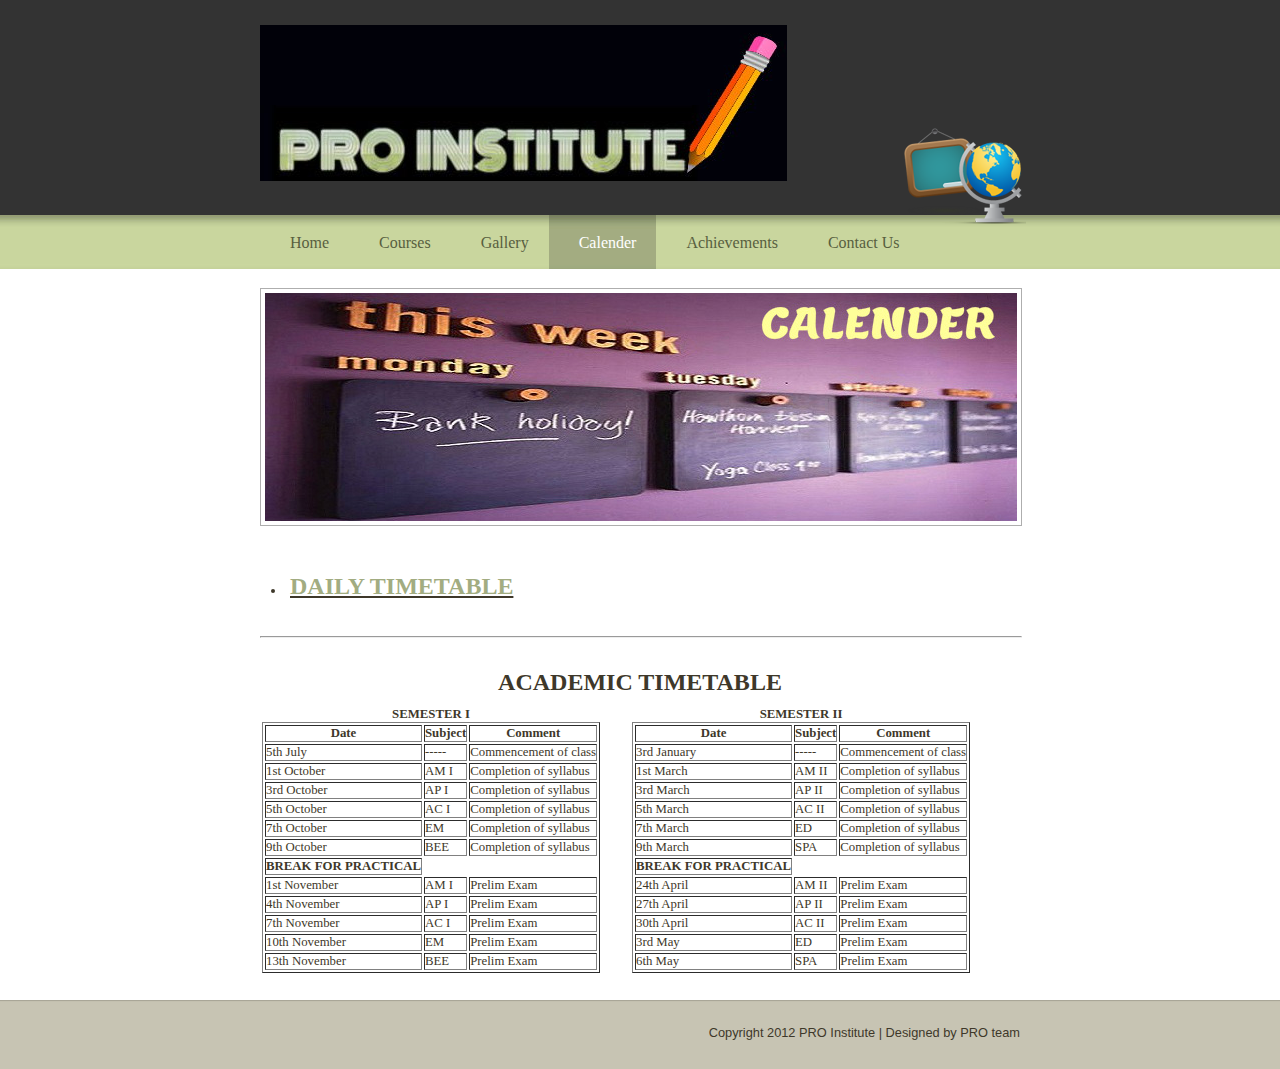
<file: PRO/calender.html>
<!DOCTYPE html>
<html>
<head>
<title>Calender - PRO Institute</title>

<meta http-equiv="Content-Type" content="text/html; charset=utf-8"/>

<link rel='stylesheet' type='text/css' href='http://cdn1.editmysite.com/editor/libraries/fancybox/fancybox.css?1349735617'></script>
<link rel='stylesheet' href='http://cdn1.editmysite.com/editor/images/common/common-v2.css?buildTime=1349735617' type='text/css' />
<link rel='stylesheet' type='text/css' href='files/main_style.css?1349893634' title='wsite-theme-css' />
<style type='text/css'>
#wsite-content div.paragraph, #wsite-content p, #wsite-content .product-block .product-title, #wsite-content .product-description, .blog-sidebar div.paragraph, .blog-sidebar p, .wsite-form-field label, .wsite-form-field label {}
#wsite-content h2, #wsite-content .product-long .product-title, #wsite-content .product-large .product-title, #wsite-content .product-small .product-title, .blog-sidebar h2 {}
#wsite-title{}
</style>
<style type='text/css'>
.wsite-header {
	background-image: url(uploads/1/3/9/3/13935928/header_images/1349506936.jpg) !important;
	background-position: 0 0 !important;
}
</style>
<script type='text/javascript'><!--
var STATIC_BASE = 'http://cdn1.editmysite.com/';
var STYLE_PREFIX = 'wsite';
//-->
</script>
<script type='text/javascript' src='https://ajax.googleapis.com/ajax/libs/jquery/1.7.2/jquery.min.js'></script>
<script type='text/javascript' src='http://cdn1.editmysite.com/editor/libraries/jquery_effects.js?1349735617'></script>
<script type='text/javascript' src='http://cdn1.editmysite.com/editor/libraries/fancybox/fancybox.min.js?1349735617'></script>
<script type='text/javascript' src='http://cdn1.editmysite.com/editor/images/common/utilities-jq.js?1349735617'></script>
<script type='text/javascript' src='http://cdn1.editmysite.com/editor/libraries/flyout_menus_jq.js?1349735617'></script>
<script type='text/javascript'><!--
var IS_ARCHIVE=1;
(function(jQuery){
function initFlyouts(){initPublishedFlyoutMenus([{"id":"756757160479977039","title":"Home","url":"index.html"},{"id":"104995124809686092","title":"Courses","url":"courses.html"},{"id":"830857762625900092","title":"Gallery","url":"gallery.html"},{"id":"606659361367116278","title":"Calender","url":"calender.html"},{"id":"830396505791146032","title":"Achievements","url":"achievements.html"},{"id":"191142817225846313","title":"Contact Us","url":"contact-us.html"}],'606659361367116278',"<li class='wsite-nav-more'><a href='#'>more...<\/a><\/li>",'active',false)}
if (jQuery) {
if (jQuery.browser.msie) window.onload = initFlyouts;
else jQuery(initFlyouts)
}else{
if (Prototype.Browser.IE) window.onload = initFlyouts;
else document.observe('dom:loaded', initFlyouts);
}
})(window._W && _W.jQuery)
//-->
</script>
</head>
<body class='wsite-theme-light tall-header-page wsite-page-calender'>
<div id="header-wrapper">
	<div id="header-top">
		<div id="icon"></div>
		<table id="header">
			<tr>
				<td id="logo"><span class='wsite-logo'><a href=''><img src='uploads/1/3/9/3/13935928/logo.jpg' /></a></span></td>
				<td id="header-right">
					<table>
						<tr>
							<td class="phone-number"></td>
							<td class="social"></td>
						</tr>
					</table>
					<div class="search"></div>
				</td>
			</tr>
		</table>
	</div>
</div>
<div id="wrapper">
	<div id="content-wrapper">
		<div id="navigation">
			<ul><li id='pg756757160479977039'><a href='index.html'>Home</a></li><li id='pg104995124809686092'><a href='courses.html'>Courses</a></li><li id='pg830857762625900092'><a href='gallery.html'>Gallery</a></li><li id='active'><a href='calender.html'>Calender</a></li><li id='pg830396505791146032'><a href='achievements.html'>Achievements</a></li><li id='pg191142817225846313'><a href='contact-us.html'>Contact Us</a></li></ul>
		</div>
		<div class="clear"></div>
		<div id="banner">
			<div class="wsite-header"></div>
		</div>
		<div id="content">
			<div id='wsite-content' class='wsite-not-footer'>
<div class="paragraph" style="text-align:left;"><ul><li><strong><font size="5"><u><a href="dailytt.html" target="_blank">DAILY TIMETABLE</a></u></font></strong></li></ul></div>

<div><div style="height: 20px; overflow: hidden; width: 100%;"></div>
<hr class="styled-hr" style="width:100%;"></hr>
<div style="height: 20px; overflow: hidden; width: 100%;"></div></div>

<h2 style="text-align:center;"><font size="5">ACADEMIC TIMETABLE</font></h2>

<div><div class="wsite-multicol"><div class='wsite-multicol-table-wrap' style='margin:0 -15px'>
<table class='wsite-multicol-table'>
<tbody class='wsite-multicol-tbody'>
<tr class='wsite-multicol-tr'>
<td class='wsite-multicol-col' style='width:50%;padding:0 15px'>

<div><div id="860569415334266017" align="left" style="width: 100%; overflow-y: hidden;" class="wcustomhtml"><html>
<head font size="+10"><center><b>SEMESTER I</b></center></head>
<table border="1" cellpadding="3" width=100%>

<tr>
<th>Date</th> <th>Subject</th> <th>Comment</th>
</tr>

<tr>
<td>5th July</td><td>-----</td><td>Commencement of class</td> 
</tr>
<tr>
<td>1st October</td><td>AM I</td><td>Completion of syllabus</td> 
</tr>
<tr>
<td>3rd October</td><td>AP I</td><td>Completion of syllabus</td> 
</tr>
<tr>
<td>5th October</td><td>AC I</td><td>Completion of syllabus</td> 
</tr>
<tr>
<td>7th October</td><td>EM</td><td>Completion of syllabus</td> 
</tr>
<tr>
<td>9th October</td><td>BEE</td><td>Completion of syllabus</td> 
</tr>

<tr>
<th>BREAK FOR PRACTICAL</th>
</tr>

<tr>
<td>1st November</td><td>AM I</td><td>Prelim Exam</td>
</tr>
<tr>
<td>4th November</td><td>AP I</td><td>Prelim Exam</td>
</tr>
<tr>
<td>7th November</td><td>AC I</td><td>Prelim Exam</td>
</tr>
<tr>
<td>10th November</td><td>EM</td><td>Prelim Exam</td>
</tr>
<tr>
<td>13th November</td><td>BEE</td><td>Prelim Exam</td>
</tr>

</table>
</body>
</html></div>



</div>

</td>
<td class='wsite-multicol-col' style='width:50%;padding:0 15px'>

<div><div id="290415068231343708" align="left" style="width: 100%; overflow-y: hidden;" class="wcustomhtml"><html>
<head font size="+10"><center><b>SEMESTER II</b></center></head>
<table border="1" cellpadding="3" width=100%>

<tr>
<th>Date</th> <th>Subject</th> <th>Comment</th>
</tr>

<tr>
<td>3rd January</td><td>-----</td><td>Commencement of class</td> 
</tr>
<tr>
<td>1st March</td><td>AM II</td><td>Completion of syllabus</td> 
</tr>
<tr>
<td>3rd March</td><td>AP II</td><td>Completion of syllabus</td> 
</tr>
<tr>
<td>5th March</td><td>AC II</td><td>Completion of syllabus</td> 
</tr>
<tr>
<td>7th March</td><td>ED</td><td>Completion of syllabus</td> 
</tr>
<tr>
<td>9th March</td><td>SPA</td><td>Completion of syllabus</td> 
</tr>

<tr>
<th>BREAK FOR PRACTICAL</th>
</tr>

<tr>
<td>24th April</td><td>AM II</td><td>Prelim Exam</td>
</tr>
<tr>
<td>27th April</td><td>AP II</td><td>Prelim Exam</td>
</tr>
<tr>
<td>30th April</td><td>AC II</td><td>Prelim Exam</td>
</tr>
<tr>
<td>3rd May</td><td>ED</td><td>Prelim Exam</td>
</tr>
<tr>
<td>6th May</td><td>SPA</td><td>Prelim Exam</td>
</tr>

</table>
</body>
</html></div>



</div>

</td>
</tr>
</tbody>
</table>
</div></div></div></div>

		</div>
	</div>
</div>
<div id="footer">
	<div id="footer-content"><div id="footer-content"> Copyright 2012 PRO Institute | Designed by PRO team </div></div>
</div>

</body>
</html>
</file>
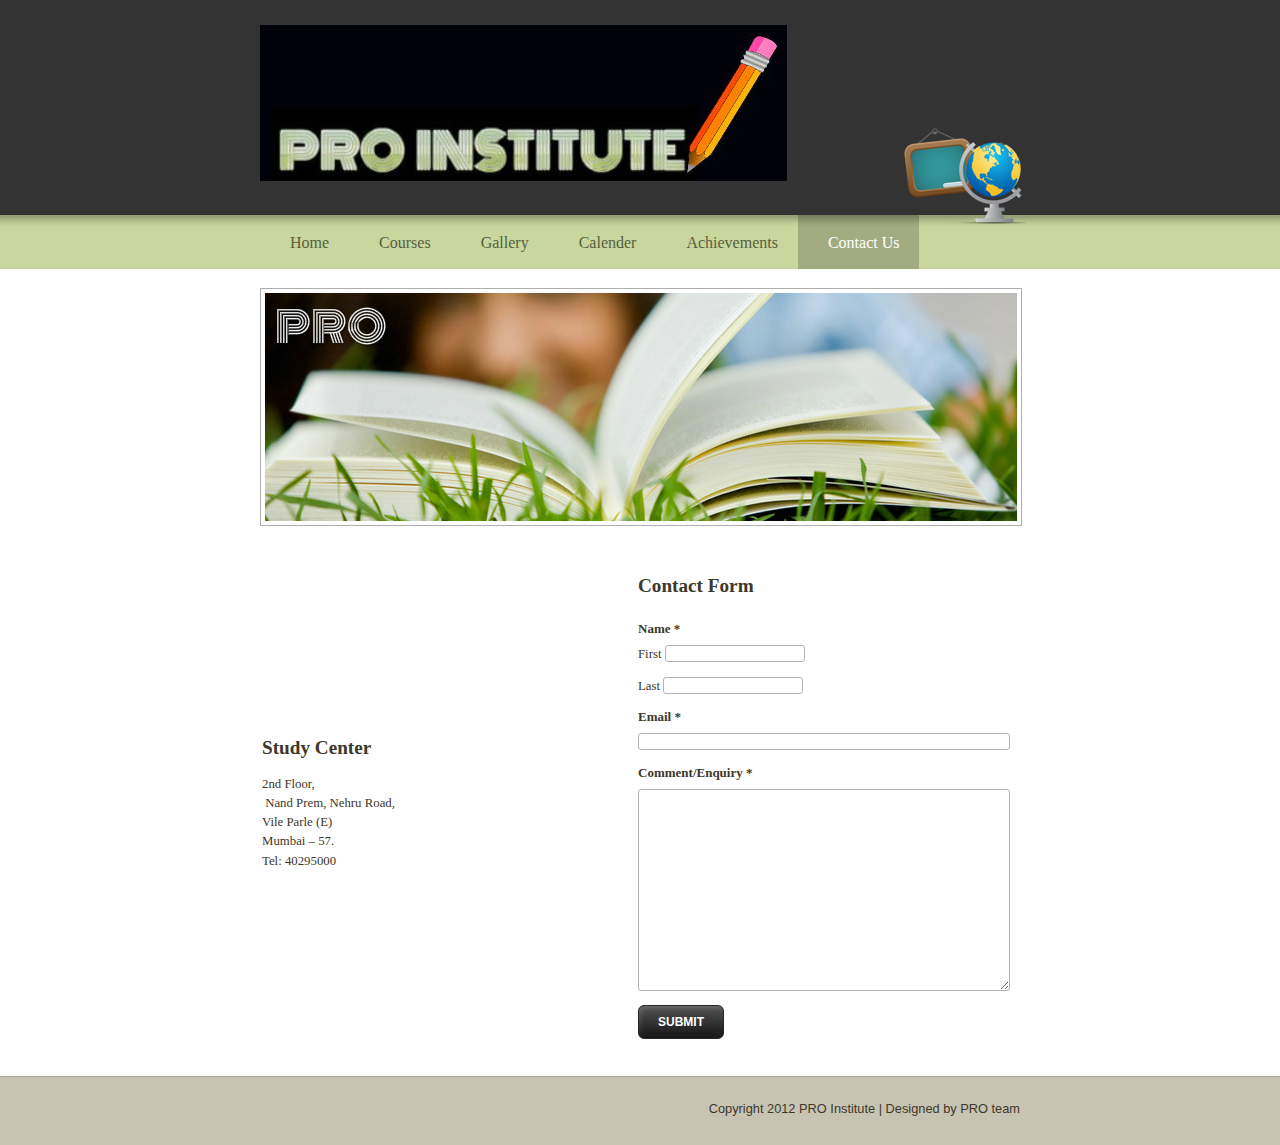
<file: PRO/contact-us.html>
<!DOCTYPE html>
<html>
<head>
<title>Contact Us - PRO Institute</title>

<meta http-equiv="Content-Type" content="text/html; charset=utf-8"/>

<link rel='stylesheet' type='text/css' href='http://cdn1.editmysite.com/editor/libraries/fancybox/fancybox.css?1349726287'></script>
<link rel='stylesheet' href='http://cdn1.editmysite.com/editor/images/common/common-v2.css?buildTime=1349726287' type='text/css' />
<link rel='stylesheet' type='text/css' href='files/main_style.css?1349729199' title='wsite-theme-css' />
<style type='text/css'>
#wsite-content div.paragraph, #wsite-content p, #wsite-content .product-block .product-title, #wsite-content .product-description, .blog-sidebar div.paragraph, .blog-sidebar p, .wsite-form-field label, .wsite-form-field label {}
#wsite-content h2, #wsite-content .product-long .product-title, #wsite-content .product-large .product-title, #wsite-content .product-small .product-title, .blog-sidebar h2 {}
#wsite-title{}
</style>
<style type='text/css'>
.wsite-header {
	background-image: url(uploads/1/3/9/3/13935928/header_images/1349507010.jpg) !important;
	background-position: 0 0 !important;
}
</style>
<script type='text/javascript'><!--
var STATIC_BASE = 'http://cdn1.editmysite.com/';
var STYLE_PREFIX = 'wsite';
//-->
</script>
<script type='text/javascript' src='https://ajax.googleapis.com/ajax/libs/jquery/1.7.2/jquery.min.js'></script>
<script type='text/javascript' src='http://cdn1.editmysite.com/editor/libraries/jquery_effects.js?1349726287'></script>
<script type='text/javascript' src='http://cdn1.editmysite.com/editor/libraries/fancybox/fancybox.min.js?1349726287'></script>
<script type='text/javascript' src='http://cdn1.editmysite.com/editor/images/common/utilities-jq.js?1349726287'></script>
<script type='text/javascript' src='http://cdn1.editmysite.com/editor/libraries/flyout_menus_jq.js?1349726287'></script>
<script type='text/javascript'><!--
var IS_ARCHIVE=1;
(function(jQuery){
function initFlyouts(){initPublishedFlyoutMenus([{"id":"756757160479977039","title":"Home","url":"index.html"},{"id":"104995124809686092","title":"Courses","url":"courses.html"},{"id":"830857762625900092","title":"Gallery","url":"gallery.html"},{"id":"606659361367116278","title":"Calender","url":"calender.html"},{"id":"830396505791146032","title":"Achievements","url":"achievements.html"},{"id":"191142817225846313","title":"Contact Us","url":"contact-us.html"}],'191142817225846313',"<li class='wsite-nav-more'><a href='#'>more...<\/a><\/li>",'active',false)}
if (jQuery) {
if (jQuery.browser.msie) window.onload = initFlyouts;
else jQuery(initFlyouts)
}else{
if (Prototype.Browser.IE) window.onload = initFlyouts;
else document.observe('dom:loaded', initFlyouts);
}
})(window._W && _W.jQuery)
//-->
</script>


<script language="JavaScript">
function validateForm()
{

var x=document.forms["myForm"]["fname"].value;
var y=document.forms["myForm"]["lname"].value;
if (x==null || x=="" ||)
  {
  alert("First name must be filled out");
  return false;
  }
if (y==null || y=="" ||)
  {
  alert("Last name must be filled out");
  return false;
  }

  
var e=document.forms["myForm"]["email"].value;
var atpos=e.indexOf("@");
var dotpos=e.lastIndexOf(".");
if (atpos<1 || dotpos<atpos+2 || dotpos+2>=e.length)
  {
  alert("Not a valid e-mail address");
  return false;
  }

}
</script>

</head>

<body class='wsite-theme-light tall-header-page wsite-page-contact-us'>
<div id="header-wrapper">
	<div id="header-top">
		<div id="icon"></div>
		<table id="header">
			<tr>
				<td id="logo"><span class='wsite-logo'><a href=''><img src='uploads/1/3/9/3/13935928/logo.jpg' /></a></span></td>
				<td id="header-right">
					<table>
						<tr>
							<td class="phone-number"></td>
							<td class="social"></td>
						</tr>
					</table>
					<div class="search"></div>
				</td>
			</tr>
		</table>
	</div>
</div>
<div id="wrapper">
	<div id="content-wrapper">
		<div id="navigation">
			<ul><li id='pg756757160479977039'><a href='index.html'>Home</a></li><li id='pg104995124809686092'><a href='courses.html'>Courses</a></li><li id='pg830857762625900092'><a href='gallery.html'>Gallery</a></li><li id='pg606659361367116278'><a href='calender.html'>Calender</a></li><li id='pg830396505791146032'><a href='achievements.html'>Achievements</a></li><li id='active'><a href='contact-us.html'>Contact Us</a></li></ul>
		</div>
		<div class="clear"></div>
		<div id="banner">
			<div class="wsite-header"></div>
		</div>
		<div id="content">
			<div id='wsite-content' class='wsite-not-footer'>
<div><div class="wsite-multicol"><div class='wsite-multicol-table-wrap' style='margin:0 -15px'>
<table class='wsite-multicol-table'>
<tbody class='wsite-multicol-tbody'>
<tr class='wsite-multicol-tr'>
<td class='wsite-multicol-col' style='width:50%;padding:0 15px'>

<h2 style="text-align:left;">Study Center</h2>
<div class="paragraph" style="text-align:left;display:block;">2nd Floor,<br />&nbsp;Nand Prem,&nbsp;Nehru Road,<br />Vile Parle (E)<br />Mumbai &ndash; 57.<br />Tel: 40295000&nbsp;</div>

</td>
<td class='wsite-multicol-col' style='width:50%;padding:0 15px'>

<div>
<form enctype="multipart/form-data" onsubmit="return validateForm()" action="contact-us.php" method="POST" id="form-442456135643207371" name="myForm" >
<div id="442456135643207371-form-parent" class="wsite-form-container" style="margin-top:10px;">
  <ul class="formlist" id="442456135643207371-form-list">
    <h2 style="text-align:left;">Contact Form</h2>

<div><div class="wsite-form-field" style="margin:5px 0px 5px 0px; width:380px;">
  <label class="wsite-form-label">Name <span class="form-required">*</span></label>
  <div style="clear:both;"></div>
  <div class="wsite-form-input-container wsite-form-left">
    <label class="wsite-form-sublabel">First</label>
    <input class="wsite-form-input wsite-input" type="text" name="firstname" style="width:138px;" />
  </div>
  <br>
  <div class="wsite-form-input-container wsite-form-right">
    <label class="wsite-form-sublabel">Last </label>
    <input class="wsite-form-input wsite-input" type="text" name="lastname" style="width:138px;" />
  </div>
  <div id="instructions-594020369896227197" class="wsite-form-instructions" style="display:none;"></div>
</div>
<div style="clear:both;"></div>

</div>

<div><div class="wsite-form-field" style="margin:5px 0px 5px 0px;">
  <label class="wsite-form-label">Email <span class="form-required">*</span></label>
  <div class="wsite-form-input-container">
    <input class="wsite-form-input wsite-input" type="text" name="email" style="width:370px;" />
  </div>
  <div id="instructions-684493055663999699" class="wsite-form-instructions" style="display:none;"></div>
</div></div>

<div><div class="wsite-form-field" style="margin:5px 0px 5px 0px;">
  <label class="wsite-form-label">Comment/Enquiry <span class="form-required">*</span></label>
  <div class="wsite-form-input-container">
    <textarea class="wsite-form-input wsite-input" name="comment" style="width:370px; height: 200px"></textarea>
  </div>
  <div id="instructions-780608584867251240" class="wsite-form-instructions" style="display:none;"></div>
</div></div>
  </ul>
</div>
<div style="display:none; visibility:hidden;">
  <input type="text" name="wsite_subject" />
</div>
<div style="text-align:left; margin-top:10px; margin-bottom:10px;">
  <input type="hidden" name="form_version" value="2" />
  <input type="hidden" name="wsite_approved" id="wsite-approved" value="approved" />
  <input type="hidden" name="ucfid" value="442456135643207371" />
  <input type='submit' style='position:absolute;top:0;left:-9999px;width:1px;height:1px' /><a class='wsite-button' onclick="document.getElementById('form-442456135643207371').submit()"><span class='wsite-button-inner'>Submit</span></a>
</div>
</form>


</div>

</td>
</tr>
</tbody>
</table>
</div></div></div></div>

		</div>
	</div>
</div><div id="footer">
<div id="footer-content"> Copyright 2012 PRO Institute | Designed by PRO team </div></a></div>
</div>

</body>
</html>
</file>
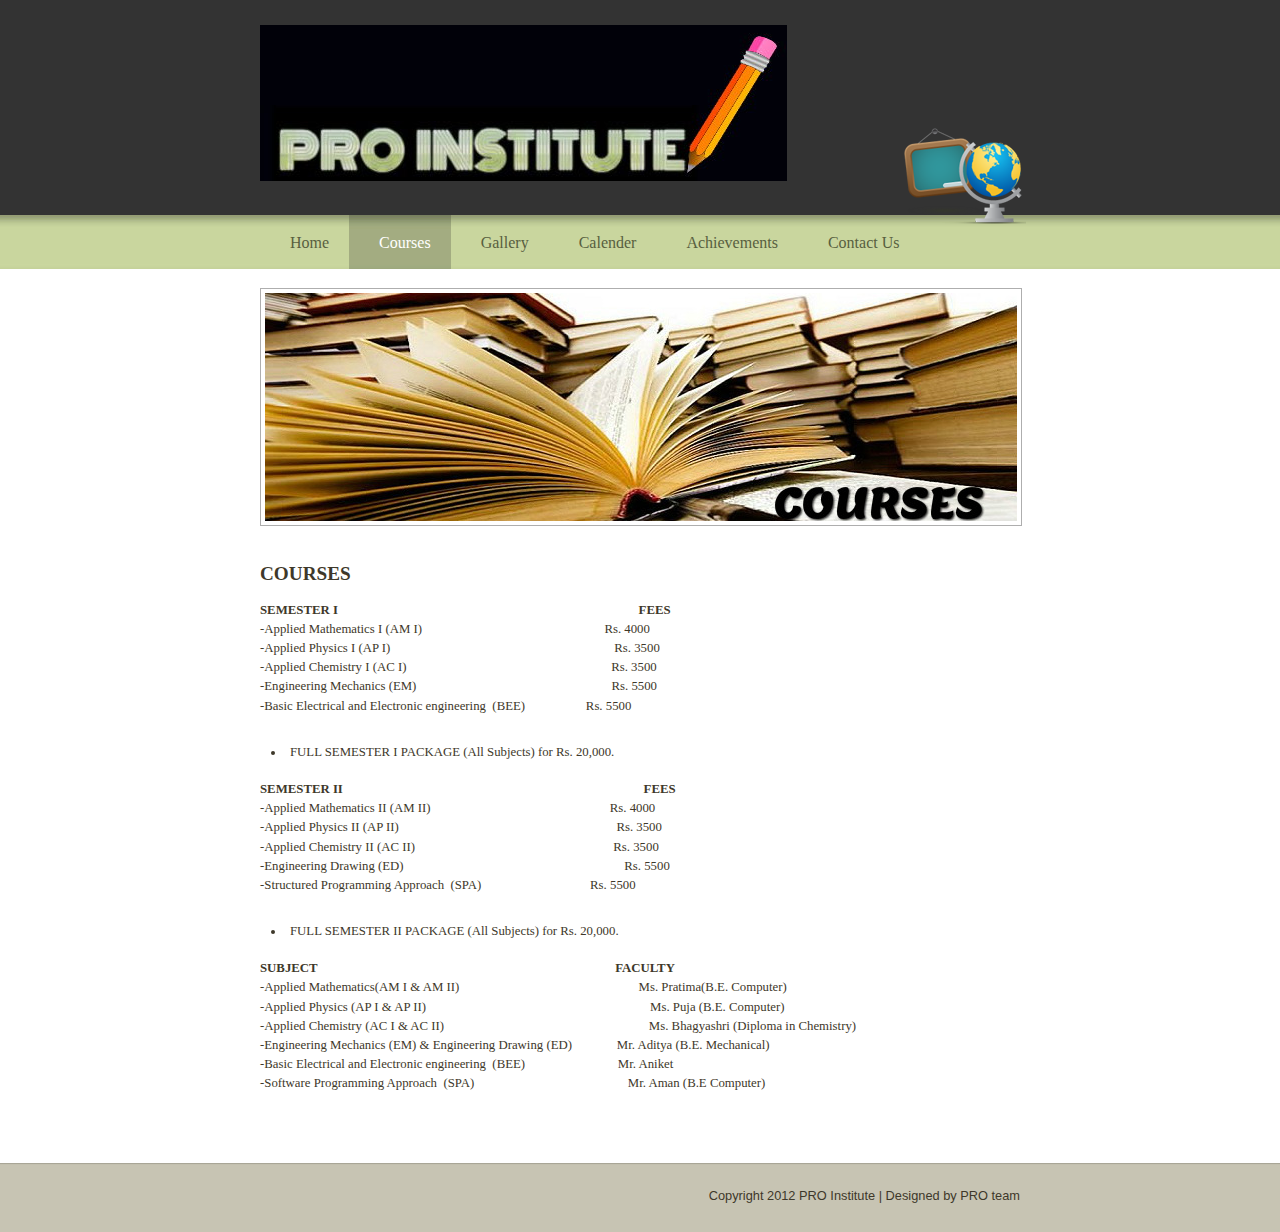
<file: PRO/courses.html>
<!DOCTYPE html>
<html>
<head>
<title>Courses - PRO Institute</title>

<meta http-equiv="Content-Type" content="text/html; charset=utf-8"/>

<link rel='stylesheet' type='text/css' href='http://cdn1.editmysite.com/editor/libraries/fancybox/fancybox.css?1349735617'></script>
<link rel='stylesheet' href='http://cdn1.editmysite.com/editor/images/common/common-v2.css?buildTime=1349735617' type='text/css' />
<link rel='stylesheet' type='text/css' href='files/main_style.css?1349893634' title='wsite-theme-css' />
<style type='text/css'>
#wsite-content div.paragraph, #wsite-content p, #wsite-content .product-block .product-title, #wsite-content .product-description, .blog-sidebar div.paragraph, .blog-sidebar p, .wsite-form-field label, .wsite-form-field label {}
#wsite-content h2, #wsite-content .product-long .product-title, #wsite-content .product-large .product-title, #wsite-content .product-small .product-title, .blog-sidebar h2 {}
#wsite-title{}
</style>
<style type='text/css'>
.wsite-header {
	background-image: url(uploads/1/3/9/3/13935928/header_images/1349507257.jpg) !important;
	background-position: 0 0 !important;
}
</style>
<script type='text/javascript'><!--
var STATIC_BASE = 'http://cdn1.editmysite.com/';
var STYLE_PREFIX = 'wsite';
//-->
</script>
<script type='text/javascript' src='https://ajax.googleapis.com/ajax/libs/jquery/1.7.2/jquery.min.js'></script>
<script type='text/javascript' src='http://cdn1.editmysite.com/editor/libraries/jquery_effects.js?1349735617'></script>
<script type='text/javascript' src='http://cdn1.editmysite.com/editor/libraries/fancybox/fancybox.min.js?1349735617'></script>
<script type='text/javascript' src='http://cdn1.editmysite.com/editor/images/common/utilities-jq.js?1349735617'></script>
<script type='text/javascript' src='http://cdn1.editmysite.com/editor/libraries/flyout_menus_jq.js?1349735617'></script>
<script type='text/javascript'><!--
var IS_ARCHIVE=1;
(function(jQuery){
function initFlyouts(){initPublishedFlyoutMenus([{"id":"756757160479977039","title":"Home","url":"index.html"},{"id":"104995124809686092","title":"Courses","url":"courses.html"},{"id":"830857762625900092","title":"Gallery","url":"gallery.html"},{"id":"606659361367116278","title":"Calender","url":"calender.html"},{"id":"830396505791146032","title":"Achievements","url":"achievements.html"},{"id":"191142817225846313","title":"Contact Us","url":"contact-us.html"}],'104995124809686092',"<li class='wsite-nav-more'><a href='#'>more...<\/a><\/li>",'active',false)}
if (jQuery) {
if (jQuery.browser.msie) window.onload = initFlyouts;
else jQuery(initFlyouts)
}else{
if (Prototype.Browser.IE) window.onload = initFlyouts;
else document.observe('dom:loaded', initFlyouts);
}
})(window._W && _W.jQuery)
//-->
</script>
</head>
<body class='wsite-theme-light tall-header-page wsite-page-courses'>
<div id="header-wrapper">
	<div id="header-top">
		<div id="icon"></div>
		<table id="header">
			<tr>
				<td id="logo"><span class='wsite-logo'><a href=''><img src='uploads/1/3/9/3/13935928/logo.jpg' /></a></span></td>
				<td id="header-right">
					<table>
						<tr>
							<td class="phone-number"></td>
							<td class="social"></td>
						</tr>
					</table>
					<div class="search"></div>
				</td>
			</tr>
		</table>
	</div>
</div>
<div id="wrapper">
	<div id="content-wrapper">
		<div id="navigation">
			<ul><li id='pg756757160479977039'><a href='index.html'>Home</a></li><li id='active'><a href='courses.html'>Courses</a></li><li id='pg830857762625900092'><a href='gallery.html'>Gallery</a></li><li id='pg606659361367116278'><a href='calender.html'>Calender</a></li><li id='pg830396505791146032'><a href='achievements.html'>Achievements</a></li><li id='pg191142817225846313'><a href='contact-us.html'>Contact Us</a></li></ul>
		</div>
		<div class="clear"></div>
		<div id="banner">
			<div class="wsite-header"></div>
		</div>
		<div id="content">
			<div id='wsite-content' class='wsite-not-footer'>
<h2 style="text-align:left;">COURSES</h2>
<div class="paragraph" style="text-align:left;display:block;"><strong>SEMESTER I &nbsp; &nbsp;</strong> &nbsp; &nbsp; &nbsp; &nbsp; &nbsp; &nbsp; &nbsp; &nbsp; &nbsp; &nbsp; &nbsp; &nbsp; &nbsp; &nbsp; &nbsp; &nbsp; &nbsp; &nbsp; &nbsp; &nbsp; &nbsp; &nbsp; &nbsp; &nbsp; &nbsp; &nbsp; &nbsp; &nbsp; &nbsp; &nbsp; &nbsp; &nbsp; &nbsp; &nbsp; &nbsp; &nbsp; &nbsp; &nbsp; &nbsp; &nbsp; &nbsp; &nbsp; &nbsp; &nbsp; &nbsp;<strong>FEES</strong><br />-Applied Mathematics I (AM I) &nbsp; &nbsp; &nbsp; &nbsp; &nbsp; &nbsp; &nbsp; &nbsp; &nbsp; &nbsp; &nbsp; &nbsp; &nbsp; &nbsp; &nbsp; &nbsp; &nbsp; &nbsp; &nbsp; &nbsp; &nbsp; &nbsp; &nbsp; &nbsp; &nbsp; &nbsp; &nbsp; &nbsp; Rs. 4000<br />-Applied Physics I (AP I) &nbsp; &nbsp; &nbsp; &nbsp; &nbsp; &nbsp; &nbsp; &nbsp; &nbsp; &nbsp; &nbsp; &nbsp; &nbsp; &nbsp; &nbsp; &nbsp; &nbsp; &nbsp; &nbsp; &nbsp; &nbsp; &nbsp; &nbsp; &nbsp; &nbsp; &nbsp; &nbsp; &nbsp; &nbsp; &nbsp; &nbsp; &nbsp; &nbsp; &nbsp; &nbsp;Rs. 3500<br />-Applied Chemistry I (AC I) &nbsp; &nbsp; &nbsp; &nbsp; &nbsp; &nbsp; &nbsp; &nbsp; &nbsp; &nbsp; &nbsp; &nbsp; &nbsp; &nbsp; &nbsp; &nbsp; &nbsp; &nbsp; &nbsp; &nbsp; &nbsp; &nbsp; &nbsp; &nbsp; &nbsp; &nbsp; &nbsp; &nbsp; &nbsp; &nbsp; &nbsp; &nbsp;Rs. 3500<br />-Engineering Mechanics (EM) &nbsp; &nbsp; &nbsp; &nbsp; &nbsp; &nbsp; &nbsp; &nbsp; &nbsp; &nbsp; &nbsp; &nbsp; &nbsp; &nbsp; &nbsp; &nbsp; &nbsp; &nbsp; &nbsp; &nbsp; &nbsp; &nbsp; &nbsp; &nbsp; &nbsp; &nbsp; &nbsp; &nbsp; &nbsp; &nbsp; Rs. 5500<br />-Basic Electrical and Electronic engineering &nbsp;(BEE) &nbsp; &nbsp; &nbsp; &nbsp; &nbsp; &nbsp; &nbsp; &nbsp; &nbsp; Rs. 5500<br /><br /><ul><li>FULL SEMESTER I PACKAGE (All Subjects) for Rs. 20,000.</li></ul></div>

<div class="paragraph" style="text-align:left;"><strong style="">SEMESTER II &nbsp; &nbsp;</strong>&nbsp;&nbsp; &nbsp; &nbsp; &nbsp; &nbsp; &nbsp; &nbsp; &nbsp; &nbsp; &nbsp; &nbsp; &nbsp; &nbsp; &nbsp; &nbsp; &nbsp; &nbsp; &nbsp; &nbsp; &nbsp; &nbsp; &nbsp; &nbsp; &nbsp; &nbsp; &nbsp; &nbsp; &nbsp; &nbsp; &nbsp; &nbsp; &nbsp; &nbsp; &nbsp; &nbsp; &nbsp; &nbsp; &nbsp; &nbsp; &nbsp; &nbsp; &nbsp; &nbsp; &nbsp; &nbsp;<strong style="">FEES</strong><br />-Applied Mathematics II (AM II) &nbsp; &nbsp; &nbsp; &nbsp; &nbsp; &nbsp; &nbsp; &nbsp; &nbsp; &nbsp; &nbsp; &nbsp; &nbsp; &nbsp; &nbsp; &nbsp; &nbsp; &nbsp; &nbsp; &nbsp; &nbsp; &nbsp; &nbsp; &nbsp; &nbsp; &nbsp; &nbsp; &nbsp;Rs. 4000<br />-Applied Physics II (AP II) &nbsp; &nbsp; &nbsp; &nbsp; &nbsp; &nbsp; &nbsp; &nbsp; &nbsp; &nbsp; &nbsp; &nbsp; &nbsp; &nbsp; &nbsp; &nbsp; &nbsp; &nbsp; &nbsp; &nbsp; &nbsp; &nbsp; &nbsp; &nbsp; &nbsp; &nbsp; &nbsp; &nbsp; &nbsp; &nbsp; &nbsp; &nbsp; &nbsp; &nbsp;Rs. 3500<br />-Applied Chemistry II (AC II) &nbsp; &nbsp; &nbsp; &nbsp; &nbsp; &nbsp; &nbsp; &nbsp; &nbsp; &nbsp; &nbsp; &nbsp; &nbsp; &nbsp; &nbsp; &nbsp; &nbsp; &nbsp; &nbsp; &nbsp; &nbsp; &nbsp; &nbsp; &nbsp; &nbsp; &nbsp; &nbsp; &nbsp; &nbsp; &nbsp; &nbsp;Rs. 3500<br />-Engineering Drawing (ED) &nbsp; &nbsp; &nbsp; &nbsp; &nbsp; &nbsp; &nbsp; &nbsp; &nbsp; &nbsp; &nbsp; &nbsp; &nbsp; &nbsp; &nbsp; &nbsp; &nbsp; &nbsp; &nbsp; &nbsp; &nbsp; &nbsp; &nbsp; &nbsp; &nbsp; &nbsp; &nbsp; &nbsp; &nbsp; &nbsp; &nbsp; &nbsp; &nbsp; &nbsp; Rs. 5500<br />-Structured Programming Approach &nbsp;(SPA) &nbsp; &nbsp; &nbsp; &nbsp; &nbsp; &nbsp; &nbsp; &nbsp; &nbsp; &nbsp; &nbsp; &nbsp; &nbsp; &nbsp; &nbsp; &nbsp; &nbsp;Rs. 5500<br /><br /><ul style=""><li style="">FULL SEMESTER II PACKAGE (All Subjects) for Rs. 20,000.</li></ul></div>

<div class="paragraph" style="text-align:left;display:block;"><strong>SUBJECT&nbsp; &nbsp;</strong> &nbsp; &nbsp; &nbsp; &nbsp; &nbsp; &nbsp; &nbsp; &nbsp; &nbsp; &nbsp; &nbsp; &nbsp; &nbsp; &nbsp; &nbsp; &nbsp; &nbsp; &nbsp; &nbsp; &nbsp; &nbsp; &nbsp; &nbsp; &nbsp; &nbsp; &nbsp; &nbsp; &nbsp; &nbsp; &nbsp; &nbsp; &nbsp; &nbsp; &nbsp; &nbsp; &nbsp; &nbsp; &nbsp; &nbsp; &nbsp; &nbsp; &nbsp; &nbsp; &nbsp; &nbsp;<strong>FACULTY</strong><br />-Applied Mathematics(AM I & AM II)&nbsp; &nbsp; &nbsp; &nbsp; &nbsp; &nbsp; &nbsp; &nbsp; &nbsp; &nbsp; &nbsp; &nbsp; &nbsp; &nbsp; &nbsp; &nbsp; &nbsp; &nbsp; &nbsp; &nbsp; &nbsp; &nbsp; &nbsp; &nbsp; &nbsp; &nbsp; &nbsp; &nbsp; Ms. Pratima(B.E. Computer)<br />-Applied Physics (AP I & AP II) &nbsp; &nbsp; &nbsp; &nbsp; &nbsp; &nbsp; &nbsp; &nbsp; &nbsp; &nbsp; &nbsp; &nbsp; &nbsp; &nbsp; &nbsp; &nbsp; &nbsp; &nbsp; &nbsp; &nbsp; &nbsp; &nbsp; &nbsp; &nbsp; &nbsp; &nbsp; &nbsp; &nbsp; &nbsp; &nbsp; &nbsp; &nbsp; &nbsp; &nbsp; &nbsp;Ms. Puja (B.E. Computer)<br />-Applied Chemistry (AC I & AC II) &nbsp; &nbsp; &nbsp; &nbsp; &nbsp; &nbsp; &nbsp; &nbsp; &nbsp; &nbsp; &nbsp; &nbsp; &nbsp; &nbsp; &nbsp; &nbsp; &nbsp; &nbsp; &nbsp; &nbsp; &nbsp; &nbsp; &nbsp; &nbsp; &nbsp; &nbsp; &nbsp; &nbsp; &nbsp; &nbsp; &nbsp; &nbsp;Ms. Bhagyashri (Diploma in Chemistry)<br />-Engineering Mechanics (EM) & Engineering Drawing (ED)&nbsp; &nbsp; &nbsp; &nbsp;&nbsp;&nbsp; &nbsp; &nbsp; Mr. Aditya (B.E. Mechanical)<br />-Basic Electrical and Electronic engineering &nbsp;(BEE) &nbsp; &nbsp; &nbsp; &nbsp; &nbsp; &nbsp;&nbsp; &nbsp; &nbsp; &nbsp; &nbsp; &nbsp; &nbsp; &nbsp;&nbsp; Mr. Aniket<br />-Software Programming Approach &nbsp;(SPA) &nbsp; &nbsp; &nbsp; &nbsp; &nbsp; &nbsp; &nbsp; &nbsp; &nbsp;&nbsp; &nbsp; &nbsp; &nbsp; &nbsp; &nbsp; &nbsp;&nbsp; &nbsp; &nbsp; &nbsp;&nbsp; &nbsp; &nbsp; &nbsp; &nbsp; Mr. Aman (B.E Computer)<br /><br /><br /></div>

</div>
		</div>
	</div>
</div>
<div id="footer">
	<div id="footer-content"><div id="footer-content"> Copyright 2012 PRO Institute | Designed by PRO team </div></div>
</div>

</body>
</html>
</file>
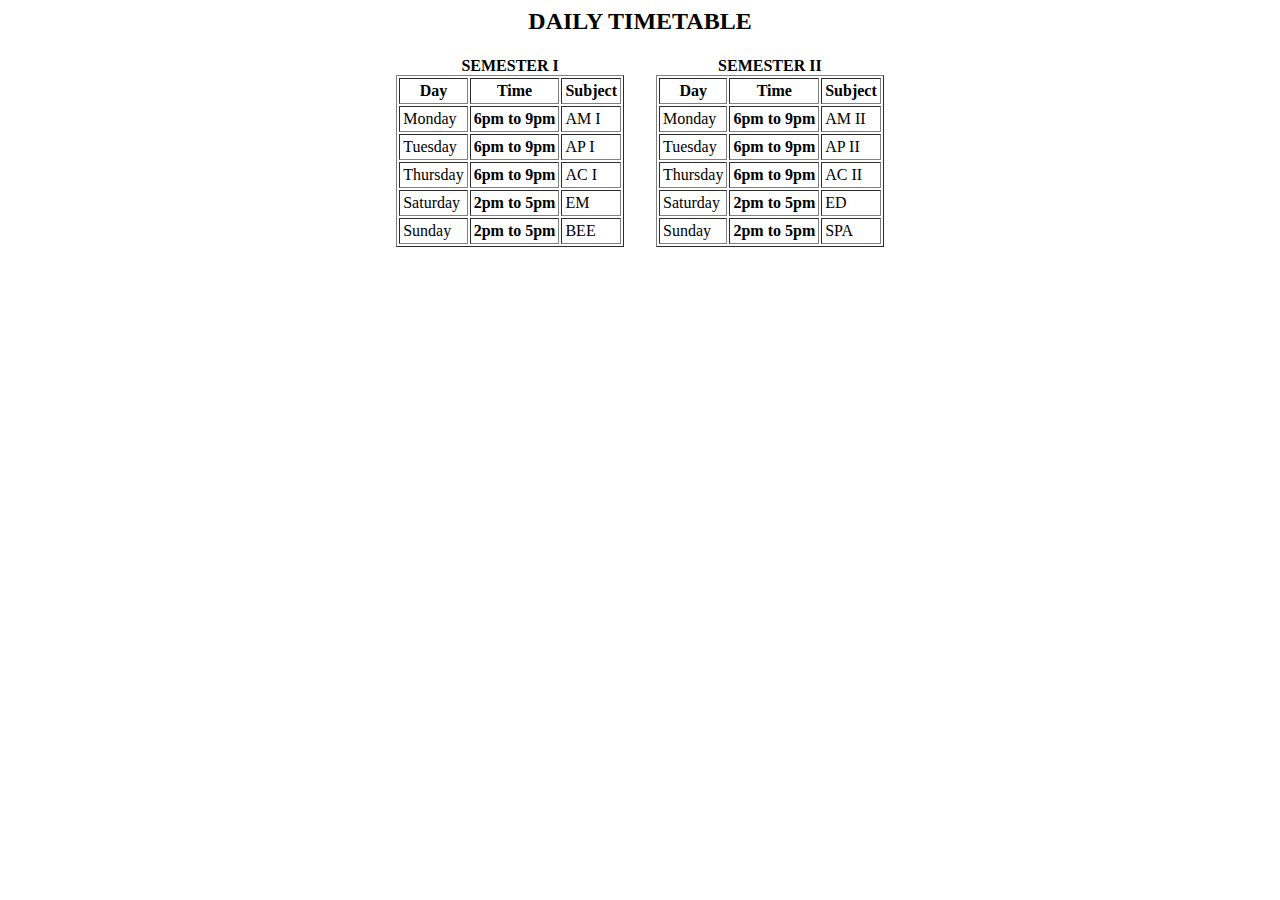
<file: PRO/dailytt.html>
<html>
<body>

<h2 style="text-align:center;"><font size="5">DAILY TIMETABLE</font></h2>
<div align="center">
<div><div class="wsite-multicol"><div class='wsite-multicol-table-wrap' style='margin:0 -15px'>
<table class='wsite-multicol-table'>
<tbody class='wsite-multicol-tbody'>
<tr class='wsite-multicol-tr'>
<td class='wsite-multicol-col' style='width:50%;padding:0 15px'>

<div><div id="860569415334266017" align="left" style="width: 100%; overflow-y: hidden;" class="wcustomhtml"><html>
<head font size="+10"><center><b>SEMESTER I</b></center></head>
<table border="1" cellpadding="3" width=100%>

<tr>
<th>Day</th> <th>Time</th> <th>Subject</th>
</tr>
<tr>
<td>Monday </td><th>6pm to 9pm</th><td>AM I</td>
</tr>
<tr>
<td>Tuesday </td><th>6pm to 9pm</th><td>AP I</td>
</tr>
<tr>
<td>Thursday</td><th>6pm to 9pm</th><td>AC I</td>
</tr>
<tr>
<td>Saturday </td><th>2pm to 5pm</th><td>EM</td>
</tr>
<tr>
<td>Sunday </td><th>2pm to 5pm</th><td>BEE</td>
</tr>

</table>
</body>
</html></div>

</div>

</td>
<td class='wsite-multicol-col' style='width:50%;padding:0 15px'>

<div><div id="290415068231343708" align="left" style="width: 100%; overflow-y: hidden;" class="wcustomhtml"><html>
<head font size="+10"><center><b>SEMESTER II</b></center></head>
<table border="1" cellpadding="3" width=100%>

<tr>
<th>Day</th> <th>Time</th> <th>Subject</th>
</tr>
<tr>
<td>Monday </td><th>6pm to 9pm</th><td>AM II</td>
</tr>
<tr>
<td>Tuesday </td><th>6pm to 9pm</th><td>AP II</td>
</tr>
<tr>
<td>Thursday</td><th>6pm to 9pm</th><td>AC II</td>
</tr>
<tr>
<td>Saturday </td><th>2pm to 5pm</th><td>ED</td>
</tr>
<tr>
<td>Sunday </td><th>2pm to 5pm</th><td>SPA</td>
</tr>

</table>
</body>
</html></div>

</div>

</td>
</tr>
</tbody>
</table>
</div></div></div></div>

</body>
</html>
</file>
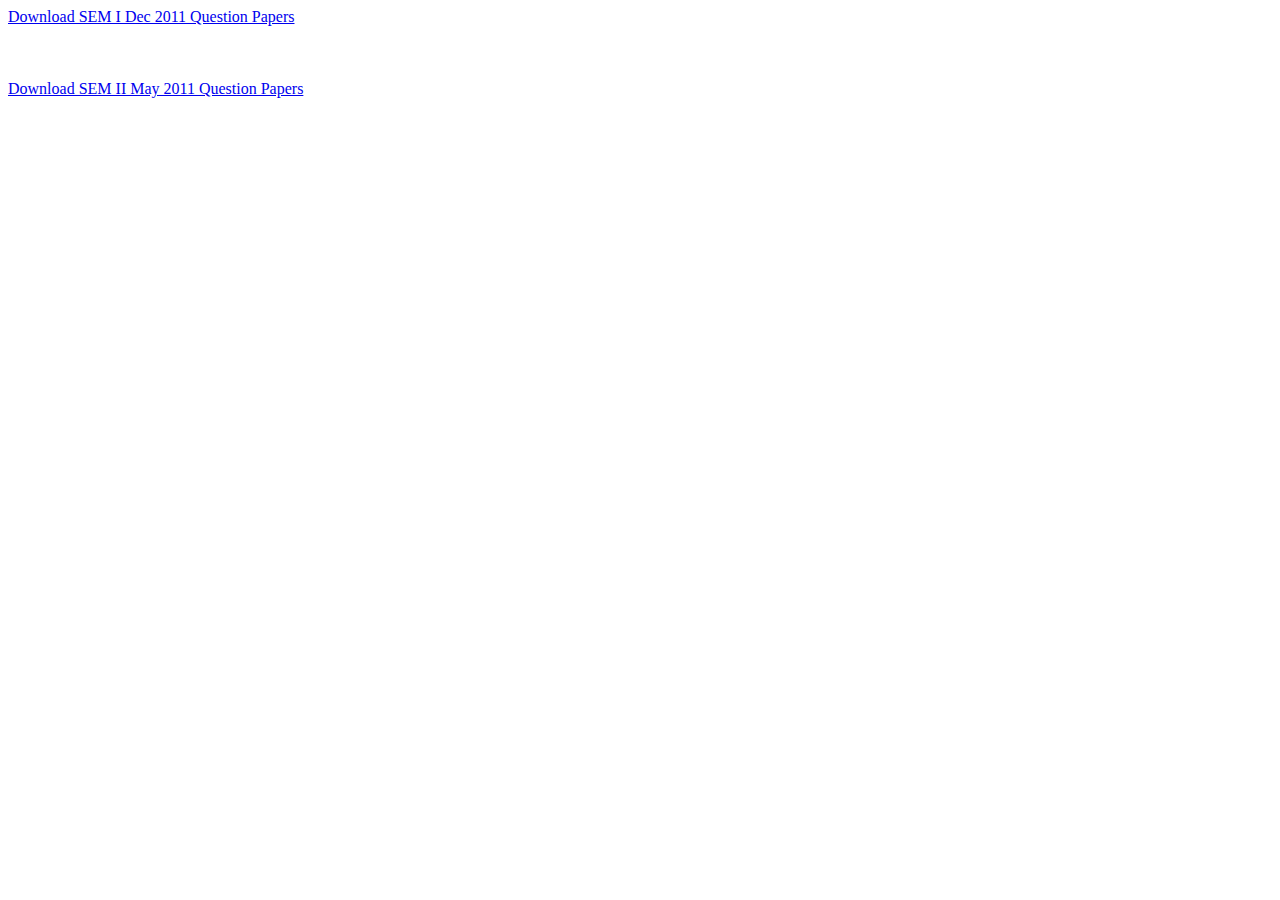
<file: PRO/download.html>
<html>
<body>
<a href="C:\wamp\www\PRO\DEC_2011_SEM_I_QPapers.zip" target="_blank">Download SEM I Dec 2011 Question Papers</a>
<br></br>
<br></br>
<a href="C:\wamp\www\PRO\MAY_2011_SEM_I_QPapers.zip" target="_blank">Download SEM II May 2011 Question Papers</a>

</body>
</html>
</file>
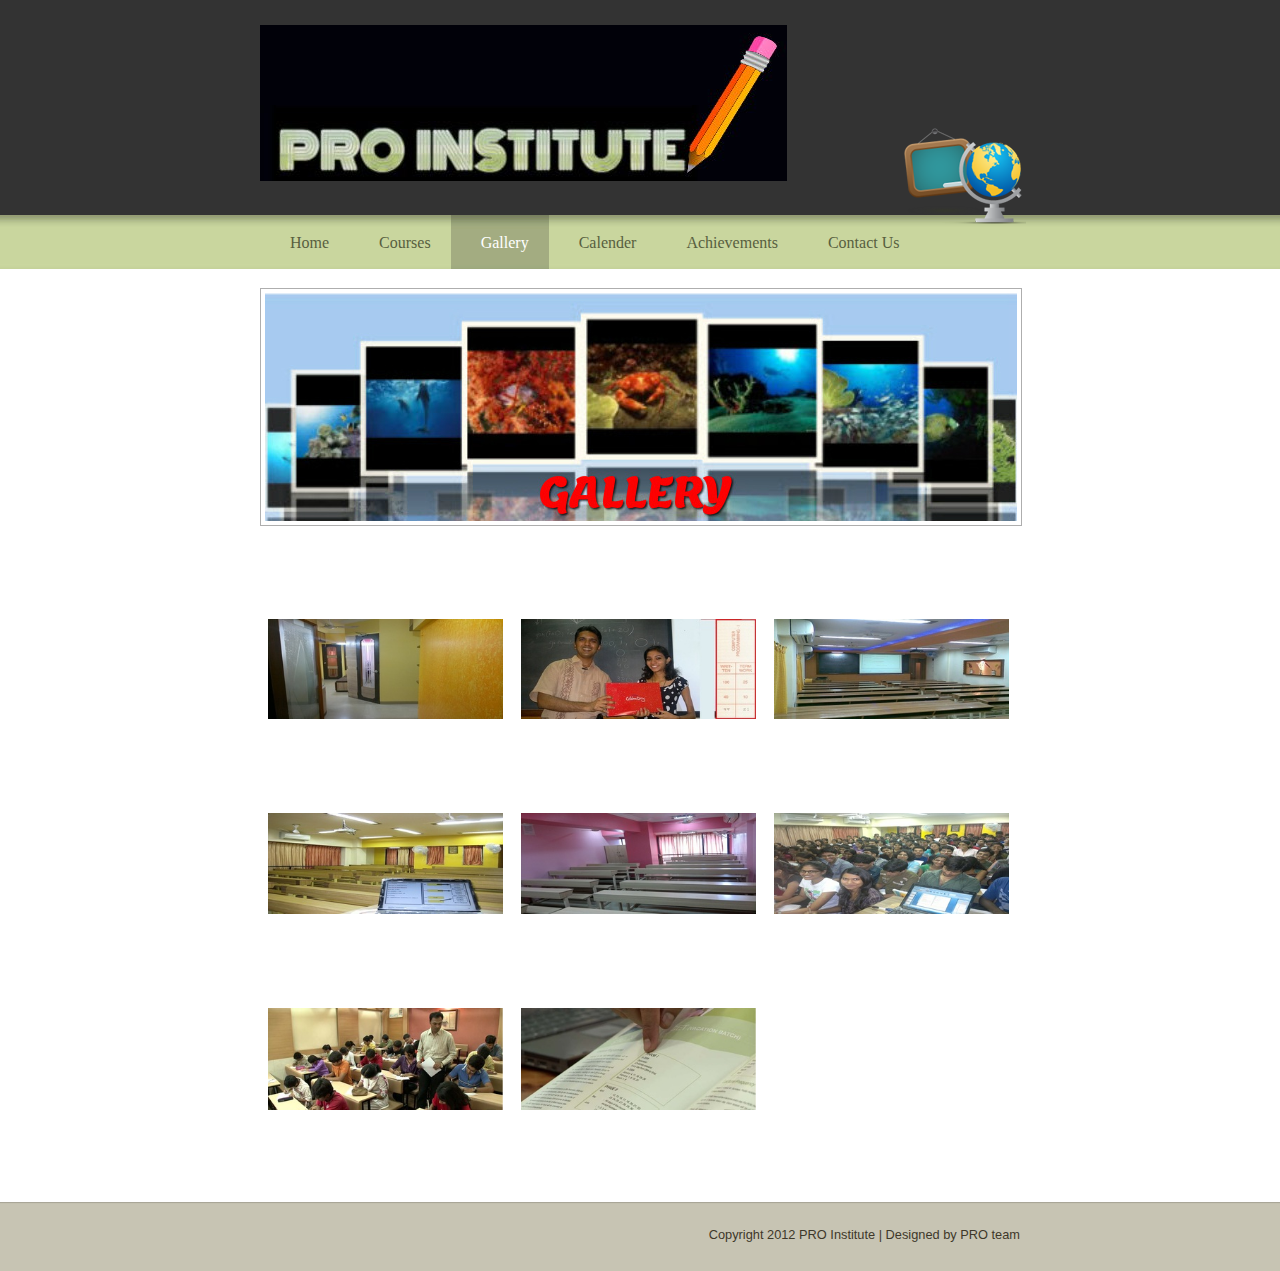
<file: PRO/gallery.html>
<!DOCTYPE html>
<html>
<head>
<title>Gallery - PRO Institute</title>

<meta http-equiv="Content-Type" content="text/html; charset=utf-8"/>

<link rel='stylesheet' type='text/css' href='http://cdn1.editmysite.com/editor/libraries/fancybox/fancybox.css?1349735617'></script>
<link rel='stylesheet' href='http://cdn1.editmysite.com/editor/images/common/common-v2.css?buildTime=1349735617' type='text/css' />
<link rel='stylesheet' type='text/css' href='files/main_style.css?1349893634' title='wsite-theme-css' />
<style type='text/css'>
#wsite-content div.paragraph, #wsite-content p, #wsite-content .product-block .product-title, #wsite-content .product-description, .blog-sidebar div.paragraph, .blog-sidebar p, .wsite-form-field label, .wsite-form-field label {}
#wsite-content h2, #wsite-content .product-long .product-title, #wsite-content .product-large .product-title, #wsite-content .product-small .product-title, .blog-sidebar h2 {}
#wsite-title{}
</style>
<style type='text/css'>
.wsite-header {
	background-image: url(uploads/1/3/9/3/13935928/header_images/1349505100.jpg) !important;
	background-position: 0 0 !important;
}
</style>
<script type='text/javascript'><!--
var STATIC_BASE = 'http://cdn1.editmysite.com/';
var STYLE_PREFIX = 'wsite';
//-->
</script>
<script type='text/javascript' src='https://ajax.googleapis.com/ajax/libs/jquery/1.7.2/jquery.min.js'></script>
<script type='text/javascript' src='http://cdn1.editmysite.com/editor/libraries/jquery_effects.js?1349735617'></script>
<script type='text/javascript' src='http://cdn1.editmysite.com/editor/libraries/fancybox/fancybox.min.js?1349735617'></script>
<script type='text/javascript' src='http://cdn1.editmysite.com/editor/images/common/utilities-jq.js?1349735617'></script>
<script type='text/javascript' src='http://cdn1.editmysite.com/editor/libraries/flyout_menus_jq.js?1349735617'></script>
<script type='text/javascript'><!--
var IS_ARCHIVE=1;
(function(jQuery){
function initFlyouts(){initPublishedFlyoutMenus([{"id":"756757160479977039","title":"Home","url":"index.html"},{"id":"104995124809686092","title":"Courses","url":"courses.html"},{"id":"830857762625900092","title":"Gallery","url":"gallery.html"},{"id":"606659361367116278","title":"Calender","url":"calender.html"},{"id":"830396505791146032","title":"Achievements","url":"achievements.html"},{"id":"191142817225846313","title":"Contact Us","url":"contact-us.html"}],'830857762625900092',"<li class='wsite-nav-more'><a href='#'>more...<\/a><\/li>",'active',false)}
if (jQuery) {
if (jQuery.browser.msie) window.onload = initFlyouts;
else jQuery(initFlyouts)
}else{
if (Prototype.Browser.IE) window.onload = initFlyouts;
else document.observe('dom:loaded', initFlyouts);
}
})(window._W && _W.jQuery)
//-->
</script>
</head>
<body class='wsite-theme-light tall-header-page wsite-page-gallery'>
<div id="header-wrapper">
	<div id="header-top">
		<div id="icon"></div>
		<table id="header">
			<tr>
				<td id="logo"><span class='wsite-logo'><a href='index.html'><img src='uploads/1/3/9/3/13935928/logo.jpg' /></a></span></td>
				<td id="header-right">
					<table>
						<tr>
							<td class="phone-number"></td>
							<td class="social"></td>
						</tr>
					</table>
					<div class="search"></div>
				</td>
			</tr>
		</table>
	</div>
</div>
<div id="wrapper">
	<div id="content-wrapper">
		<div id="navigation">
			<ul><li id='pg756757160479977039'><a href='index.html'>Home</a></li><li id='pg104995124809686092'><a href='courses.html'>Courses</a></li><li id='active'><a href='gallery.html'>Gallery</a></li><li id='pg606659361367116278'><a href='calender.html'>Calender</a></li><li id='pg830396505791146032'><a href='achievements.html'>Achievements</a></li><li id='pg191142817225846313'><a href='contact-us.html'>Contact Us</a></li></ul>
		</div>
		<div class="clear"></div>
		<div id="banner">
			<div class="wsite-header"></div>
		</div>
		<div id="content">
			<div id='wsite-content' class='wsite-not-footer'>
<div><div style="height: 20px; overflow: hidden;"></div>
<div id='221495154194815182-gallery' class='imageGallery' style='line-height: 0px; padding: 0; margin: 0'>
<div id='221495154194815182-imageContainer0' style='float:left;width:33.28%;margin:0;'>
<div id='221495154194815182-insideImageContainer0' style='position:relative;margin:5px;padding:0 8px 8px 0'>
<div style='position:relative;width:100%;padding:0 0 75.08%;'>
<a href="uploads/1/3/9/3/13935928/4803508_orig.jpg" target="_blank">
<img src="uploads/1/3/9/3/13935928/4803508.jpg" class='galleryImage galleryImageBorder' _width='333' _height='145' style='position:absolute;border-width:1px;padding:3px;width:100%;top:21%;left:0%' />
</a></div></div></div>

<div id='221495154194815182-imageContainer1' style='float:left;width:33.28%;margin:0;'>
<div id='221495154194815182-insideImageContainer1' style='position:relative;margin:5px;padding:0 8px 8px 0'>
<div style='position:relative;width:100%;padding:0 0 75.08%;'>
<a href='uploads/1/3/9/3/13935928/2784164_orig.jpg' target="_blank">
<img src='uploads/1/3/9/3/13935928/2784164.jpg' class='galleryImage galleryImageBorder' _width='333' _height='145' style='position:absolute;border-width:1px;padding:3px;width:100%;top:21%;left:0%' />
</a></div></div></div>

<div id='221495154194815182-imageContainer2' style='float:left;width:33.28%;margin:0;'>
<div id='221495154194815182-insideImageContainer2' style='position:relative;margin:5px;padding:0 8px 8px 0'>
<div style='position:relative;width:100%;padding:0 0 75.08%;'>
<a href='uploads/1/3/9/3/13935928/3977700_orig.jpg' target="_blank">
<img src='uploads/1/3/9/3/13935928/3977700.jpg' class='galleryImage galleryImageBorder' _width='333' _height='145' style='position:absolute;border-width:1px;padding:3px;width:100%;top:21%;left:0%' />
</a></div></div></div>

<div id='221495154194815182-imageContainer3' style='float:left;width:33.28%;margin:0;'>
<div id='221495154194815182-insideImageContainer3' style='position:relative;margin:5px;padding:0 8px 8px 0'>
<div style='position:relative;width:100%;padding:0 0 75.08%;'>
<a href='uploads/1/3/9/3/13935928/9290346_orig.jpg' target="_blank">
<img src='uploads/1/3/9/3/13935928/9290346.jpg' class='galleryImage galleryImageBorder' _width='333' _height='145' style='position:absolute;border-width:1px;padding:3px;width:100%;top:21%;left:0%' />
</a></div></div></div>

<div id='221495154194815182-imageContainer4' style='float:left;width:33.28%;margin:0;'>
<div id='221495154194815182-insideImageContainer4' style='position:relative;margin:5px;padding:0 8px 8px 0'>
<div style='position:relative;width:100%;padding:0 0 75.08%;'>
<a href='uploads/1/3/9/3/13935928/5055746_orig.jpg' target="_blank">
<img src='uploads/1/3/9/3/13935928/5055746.jpg' class='galleryImage galleryImageBorder' _width='333' _height='145' style='position:absolute;border-width:1px;padding:3px;width:100%;top:21%;left:0%' />
</a></div></div></div>

<div id='221495154194815182-imageContainer5' style='float:left;width:33.28%;margin:0;'>
<div id='221495154194815182-insideImageContainer5' style='position:relative;margin:5px;padding:0 8px 8px 0'>
<div style='position:relative;width:100%;padding:0 0 75.08%;'>
<a href='uploads/1/3/9/3/13935928/8903573_orig.jpg' target="_blank">
<img src='uploads/1/3/9/3/13935928/8903573.jpg' class='galleryImage galleryImageBorder' _width='333' _height='145' style='position:absolute;border-width:1px;padding:3px;width:100%;top:21%;left:0%' />
</a></div></div></div>

<div id='221495154194815182-imageContainer6' style='float:left;width:33.28%;margin:0;'>
<div id='221495154194815182-insideImageContainer6' style='position:relative;margin:5px;padding:0 8px 8px 0'>
<div style='position:relative;width:100%;padding:0 0 75.08%;'>
<a href='uploads/1/3/9/3/13935928/9960068_orig.jpg' target="_blank">
<img src='uploads/1/3/9/3/13935928/9960068.jpg' class='galleryImage galleryImageBorder' _width='333' _height='145' style='position:absolute;border-width:1px;padding:3px;width:100%;top:21%;left:0%' />
</a></div></div></div>

<div id='221495154194815182-imageContainer7' style='float:left;width:33.28%;margin:0;'>
<div id='221495154194815182-insideImageContainer7' style='position:relative;margin:5px;padding:0 8px 8px 0'>
<div style='position:relative;width:100%;padding:0 0 75.08%;'>
<a href='uploads/1/3/9/3/13935928/978665_orig.jpg' target="_blank">
<img src='uploads/1/3/9/3/13935928/978665.jpg' class='galleryImage galleryImageBorder' _width='333' _height='145' style='position:absolute;border-width:1px;padding:3px;width:100%;top:21%;left:0%' />
</a></div></div></div>
<span style='display: block; clear: both; height: 0px; overflow: hidden;'></span>
</div>

<div style="height: 20px; overflow: hidden;"></div></div></div>

		</div>
	</div>
</div>
<div id="footer">
	<div id="footer-content"><div id="footer-content"> Copyright 2012 PRO Institute | Designed by PRO team </div></div>
</div>

</body>
</html>
</file>
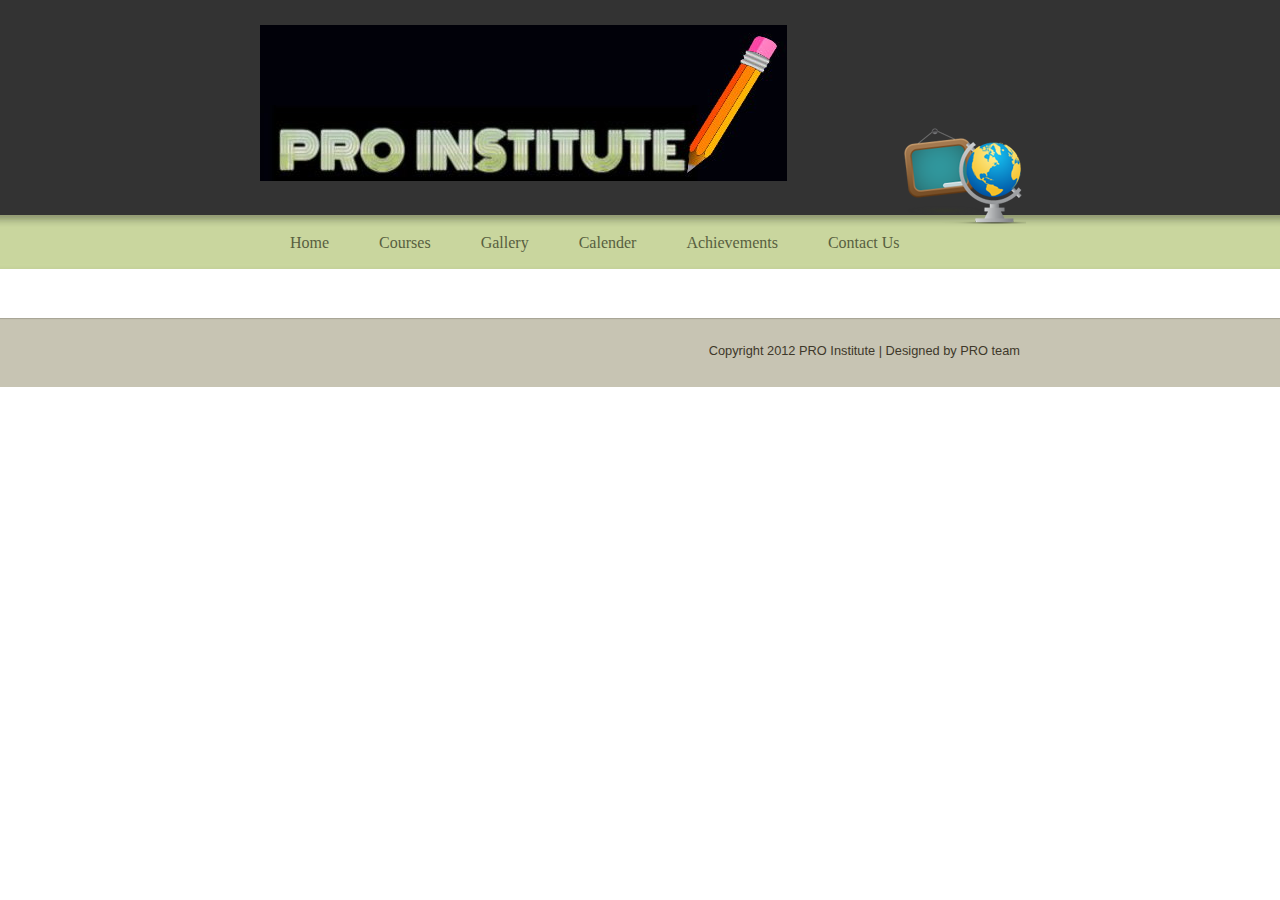
<file: PRO/visitor.html>
<!DOCTYPE html>
<html>
<head>
<title>PRO Institute</title>

<meta http-equiv="Content-Type" content="text/html; charset=utf-8"/>

<link rel='stylesheet' type='text/css' href='http://cdn1.editmysite.com/editor/libraries/fancybox/fancybox.css?1349735617'></script>
<link rel='stylesheet' href='http://cdn1.editmysite.com/editor/images/common/common-v2.css?buildTime=1349735617' type='text/css' />
<link rel='stylesheet' type='text/css' href='files/main_style.css?1349893634' title='wsite-theme-css' />
<style type='text/css'>
#wsite-content div.paragraph, #wsite-content p, #wsite-content .product-block .product-title, #wsite-content .product-description, .blog-sidebar div.paragraph, .blog-sidebar p, .wsite-form-field label, .wsite-form-field label {}
#wsite-content h2, #wsite-content .product-long .product-title, #wsite-content .product-large .product-title, #wsite-content .product-small .product-title, .blog-sidebar h2 {}
#wsite-title{}
</style>
<script type='text/javascript'><!--
var STATIC_BASE = 'http://cdn1.editmysite.com/';
var STYLE_PREFIX = 'wsite';
//-->
</script>
<script type='text/javascript' src='https://ajax.googleapis.com/ajax/libs/jquery/1.7.2/jquery.min.js'></script>
<script type='text/javascript' src='http://cdn1.editmysite.com/editor/libraries/jquery_effects.js?1349735617'></script>
<script type='text/javascript' src='http://cdn1.editmysite.com/editor/libraries/fancybox/fancybox.min.js?1349735617'></script>
<script type='text/javascript' src='http://cdn1.editmysite.com/editor/images/common/utilities-jq.js?1349735617'></script>
<script type='text/javascript' src='http://cdn1.editmysite.com/editor/libraries/flyout_menus_jq.js?1349735617'></script>
<script type='text/javascript'><!--
var IS_ARCHIVE=1;
(function(jQuery){
function initFlyouts(){initPublishedFlyoutMenus([{"id":"756757160479977039","title":"Home","url":"index.html"},{"id":"104995124809686092","title":"Courses","url":"courses.html"},{"id":"830857762625900092","title":"Gallery","url":"gallery.html"},{"id":"606659361367116278","title":"Calender","url":"calender.html"},{"id":"830396505791146032","title":"Achievements","url":"achievements.html"},{"id":"191142817225846313","title":"Contact Us","url":"contact-us.html"}],'578918109724445013',"<li class='wsite-nav-more'><a href='#'>more...<\/a><\/li>",'',false)}
if (jQuery) {
if (jQuery.browser.msie) window.onload = initFlyouts;
else jQuery(initFlyouts)
}else{
if (Prototype.Browser.IE) window.onload = initFlyouts;
else document.observe('dom:loaded', initFlyouts);
}
})(window._W && _W.jQuery)
//-->
</script>
</head>
<body class='wsite-theme-light no-header-page wsite-page-visitor'>
<div id="header-wrapper">
	<div id="header-top">
		<div id="icon"></div>
		<table id="header">
			<tr>
				<td id="logo"><span class='wsite-logo'><a href=''><img src='uploads/1/3/9/3/13935928/logo.jpg' /></a></span></td>
				<td id="header-right">
					<table>
						<tr>
							<td class="phone-number"></td>
							<td class="social"></td>
						</tr>
					</table>
					<div class="search"></div>
				</td>
			</tr>
		</table>
	</div>
</div>
<div id="wrapper">
	<div id="content-wrapper">
		<div id="navigation">
			<ul><li id='pg756757160479977039'><a href='index.html'>Home</a></li><li id='pg104995124809686092'><a href='courses.html'>Courses</a></li><li id='pg830857762625900092'><a href='gallery.html'>Gallery</a></li><li id='pg606659361367116278'><a href='calender.html'>Calender</a></li><li id='pg830396505791146032'><a href='achievements.html'>Achievements</a></li><li id='pg191142817225846313'><a href='contact-us.html'>Contact Us</a></li></ul>
		</div>
		<div class="clear"></div>
		<div id="content">
			<div id='wsite-content' class='wsite-not-footer'>
</div>

		</div>
	</div>
</div>





<div id="footer">
	<div id="footer-content"><div id="footer-content"> Copyright 2012 PRO Institute | Designed by PRO team </div></div>
</div>

</body>
</html>
</file>
<file: PRO/files/main_style.css>
* { margin: 0; padding: 0; }
 .clear { clear: both; }
 body { background-color: #fffff; font-family: Georgia, "Times New Roman", Times, serif; font-size: .8em; color: #3e382a; margin: 0; padding: 0; }
 div.paragraph { line-height: 1.5; }
 p { line-height: 1.5; }
 h1, h2, h3 { line-height: 1.5; }
 h2 { padding: .3em 0; }
 div.paragraph { padding: .5em 0; }
 p { padding: .5em 0; }
 img.image-left { margin-right: 15px; float: left; }
 img.image-right { margin-left: 15px; float: right; }
 #header-top { width: 760px; margin: 0 auto; }
 #wrapper { margin-top: -19px; background: #fff url(theme/background.png?528507) repeat-x center top; }
 #content-wrapper { position: relative; width: 760px; margin: 0 auto; }
 #icon { background: transparent url(theme/icons.png?528507) no-repeat center bottom; position: absolute; z-index: 10; left: 644px; bottom: 10px; width: 122px; height: 96px; }
 a { color: #a2ac81; text-decoration: none; }
 a:hover { color: #788d32; }
 #header-top { position: relative; }
 #header-wrapper { background-color: #333333; }
 #logo, #logo a, #logo .wsite-logo a { color: #fff; text-decoration: none; }
 #header a:hover { color: #FFFFFF; }
 #content { margin-top: 24px; padding-bottom: 25px; }
 #banner { width: 760px; display: inline-block; margin: 19px 0 0 0; padding: 0 0 18px 0; border-bottom: 1px #e9e9e9 solid; }
 #navigation { margin: 0 0 11px 0; height: 43px; width: 700px; float: left; position: relative; z-index: 11; }
 #navigation ul { margin: 0; padding: 0; }
 #navigation li { float: left; font-size: 16px; text-align: center; list-style: none; margin: 0; height: 35px; }
 #navigation a:link { color: #585f3e; text-decoration: none; }
 #navigation a { height: 35px; display: inline-block; padding: 19px 20px 0 30px; }
 #navigation a:hover, #navigation li#active a { color: #fff; text-decoration: none; background: url(theme/a-hover-bg.jpg?528507) repeat-x; }
 #navigation a:visited { color: #585f3e; }
 #active a:link { color: #fff; }
 #active a:hover { color: #fff; }
 #active a:visited { color: #fff; }
 #wsite-menus .wsite-menu li a { border: none; border-top: 1px solid #7c855d; background: #97a078; padding: 7px; color: #fff; }
 #wsite-menus .wsite-menu li a:hover { background: #acb68b; }
 #header { width: 100%; height: 125px; }
 #header, #header table { border-collapse: collapse; border-spacing: 0; }
 #header td { vertical-align: middle; text-align: left; }
 #logo { padding: 25px 0 45px 0; font-size: 2.5em; font-style: italic; }
 #header-right { padding: 0 140px 20px 10px; }
 #header-right table { width: 1px; }
 #header-right table, #header-right .search, #header-right .wsite-search { clear: right; float: right; }
 #header-right td { padding: 0; }
 #header-right .phone-number .wsite-text { color: #fff; font-size: 13px; font-weight: bold; font-family: Arial; display: block; white-space: nowrap; margin: 5px 0 5px 15px; }
 #header-right .wsite-social { vertical-align: middle; margin: 5px 0 5px 12px; }
 #header-right .wsite-social-item { width: 23px; height: 23px; margin: 0 0 0 3px; }
 #header-right .wsite-social-rss { background: url(theme/rss.jpg?528507) no-repeat; }
 #header-right .wsite-social-linkedin { background: url(theme/link.jpg?528507) no-repeat; }
 #header-right .wsite-social-facebook { background: url(theme/facebook.jpg?528507) no-repeat; }
 #header-right .wsite-social-twitter { background: url(theme/twitter.jpg?528507) no-repeat; }
 #header-right .wsite-search { margin: 5px 0 5px 15px; }
 #header-right .wsite-search-input { color: #fff; width: 135px; height: 26px; border: none; padding: 0 4px 0 4px !important; background: url(theme/input-bg.jpg?528507) no-repeat; }
 #header-right .wsite-search-button { position: relative; width: 62px; height: 26px; cursor: pointer; border: none; background: url(theme/submit.jpg?528507) no-repeat; }
 .bannerleft { float: left; width: 329px; height: 228px; padding: 0 44px 0 0; }
 .bannerleft h2 { font-size: 24px; color: #3e382a; margin: 0; font-weight: bold; padding: 60px 0 0 0; }
 .bannerleft div.paragraph { color: #3e382a; font-size: 14px; line-height: 130%; padding: 10px 0 0 0; font-family: Georgia; }
 .bannerleft p { color: #3e382a; font-size: 14px; line-height: 130%; padding: 10px 0 0 0; font-family: Georgia; }
 .bannerleft .wsite-button { margin: 30px 0 0 0; }
 .bannerright { width: 377px; float: left; height: 278px; padding: 4px; border: 1px #aeaeae solid; }
 .bannerright .wsite-header { width: 377px; height: 278px; background: url(theme/banner-landing.jpg?528507) no-repeat; }
 .tall-header-page #banner { width: 752px; height: 228px; padding: 4px; border: 1px #aeaeae solid; }
 .tall-header-page .wsite-header { width: 752px; height: 228px; background: url(theme/banner-tall.jpg?528507) no-repeat; }
 .short-header-page #banner { width: 752px; height: 148px; padding: 4px; border: 1px #aeaeae solid; }
 .short-header-page .wsite-header { width: 752px; height: 148px; background: url(theme/banner-short.jpg?528507) no-repeat; }
 .splash-page { background: url(theme/body-splash-bg.jpg?528507) repeat-x; }
 .splash-page #icon { left: 444px; }
 .splash-page #wrapper { width: 562px; margin: 0 auto; }
 .splash-page #content-wrapper { width: 562px; margin: 0 auto; }
 .splash-page #banner { width: 552px; height: 148px; display: inline-block; margin: 19px 0 0 0; padding: 4px; border: 1px #aeaeae solid; }
 .splash-page .wsite-header { width: 552px; height: 148px; background: url(theme/banner-splash.jpg?528507) no-repeat; }
 .splash-page #footer-content { width: 562px; }
 #footer { background: #C7C4B3 url(theme/footer_background.gif?528507) repeat-x center top; padding-top: 25px; padding-bottom: 29px; text-align: right; }
 #footer a { color: #1d1d1d; }
 #footer a:hover { color: #5f5c4f; }
 #footer-content { width: 760px; margin: 0 auto; font-family: "lucida grande", arial, sans-serif; }
 .wsite-form-label { display: inline-block; color: #3e382a; font-size: 13px; font-weight: bold; padding: 10px 0 8px 0; }
 .form-radio-container { color: #3e382a; font-size: 13px; }
 .wsite-form-input { background: #fff; color: #3e382a; border: 1px solid #b3b3b3; border-radius: 3px; }
 .form-select { width: 380px; color: #3e382a; background: #fff; border: 1px solid #b3b3b3; border-radius: 3px; }
 .wsite-button { font-family: Arial; color: #fff !important; height: 34px; display: inline-block; font-size: 12px; border: none; font-weight: bold; text-decoration: none; text-transform: uppercase; padding: 0 10px 0 0; background: url(theme/button_small_grey.png?528507) no-repeat 100% -105px; outline: none; position: relative; }
 .wsite-button:hover { background-position: 100% -140px; }
 .wsite-button:active { background-position: 100% -175px; }
 .wsite-button-inner { color: #fff !important; height: 34px; line-height: 34px; display: block; font-size: 12px; font-weight: bold; border: none; text-decoration: none; padding: 0 10px 0 20px; background: url(theme/button_small_grey.png?528507) no-repeat 0 0; outline: none; }
 .wsite-button:hover .wsite-button-inner { background-position: 0 -35px; }
 .wsite-button:active .wsite-button-inner { background-position: 0 -70px; }
 .wsite-button-large { height: 41px; background: url(theme/button_large_grey.png?528507) no-repeat 100% -126px; padding: 0 10px 0 0; }
 .wsite-button-large:hover { background-position: 100% -168px; }
 .wsite-button-large:active { background-position: 100% -210px; }
 .wsite-button-large .wsite-button-inner { height: 40px; line-height: 41px; padding: 1px 10px 0 20px; background: url(theme/button_large_grey.png?528507) no-repeat 0 0; }
 .wsite-button-large:hover .wsite-button-inner { background-position: 0 -42px; }
 .wsite-button-large:active .wsite-button-inner { background-position: 0 -84px; }
 .wsite-button-large.wsite-button-highlight { color: #585f3e !important; background-image: url(theme/button_large_green.png?528507); }
 .wsite-button-large.wsite-button-highlight .wsite-button-inner { color: #585f3e !important; background-image: url(theme/button_large_green.png?528507); }
 .wsite-button-highlight { color: #585f3e !important; background-image: url(theme/button_small_green.png?528507); }
 .wsite-button-highlight .wsite-button-inner { color: #585f3e !important; background-image: url(theme/button_small_green.png?528507); }

div.paragraph ul, div.paragraph ol { padding-left: 25px !important; margin: 5px 0 !important; overflow:hidden; }
div.paragraph li { padding-left: 5px !important; margin: 3px 0 0 !important; }
div.paragraph ul, div.paragraph ul li { list-style: disc outside !important; }
div.paragraph ol, div.paragraph ol li { list-style: decimal outside !important; }
</file>
